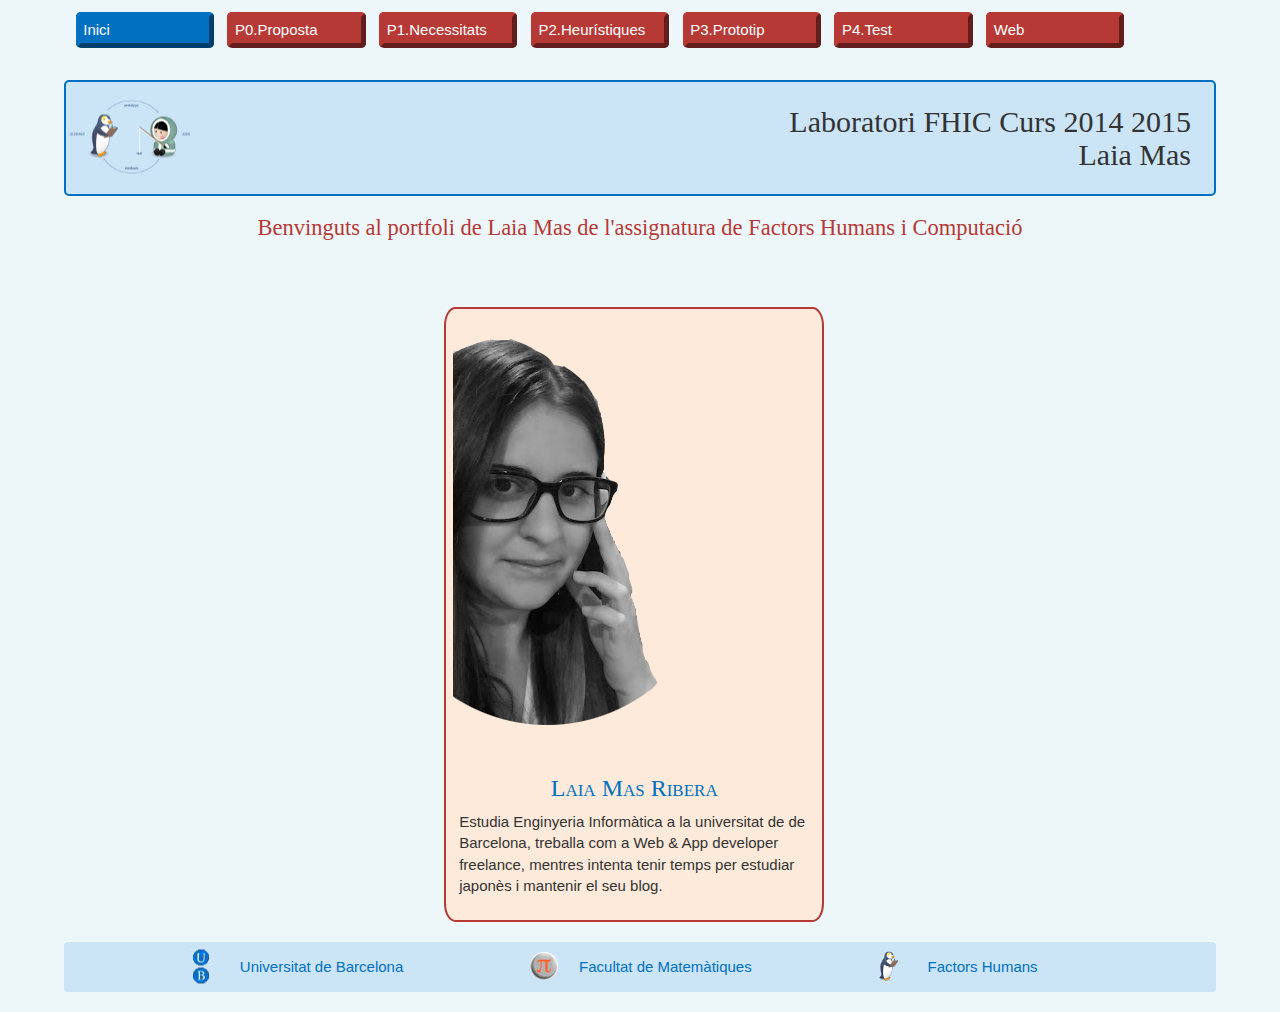
<file: portfoli/index.html>
<!DOCTYPE html>
<html lang="ca" >
<head>
<title>Laboratori FHIC-Curs 2014-2015. Grup ?</title>
<meta name="viewport" content="width=device-width, initial-scale=1.0">
<meta charset="UTF-8" >
<meta name="author" content="Ribera, Mireia">
<meta name="description" content="Pàgina d'inici del portafoli de mostra de l'assignatura Factors Humans i Computació del Grau d'Enginyeria Informàtica a la UB">
<meta name="keywords" content="disseny centrat en l'usuari, factors humans">
<link href="css/bootstrap.min.css" rel="stylesheet" type="text/css" media="screen">
<link href="css/fhic.css" rel="stylesheet" type="text/css" media="screen">
<link rel="shortcut icon" href="imatges/favicon.ico">
<link rel="apple-touch-icon" href="imatges/apple-touch-icon.png">
<link rel="apple-touch-icon" sizes="72x72" href="imatges/apple-touch-icon-72x72.png">
<link rel="apple-touch-icon" sizes="114x114" href="imatges/apple-touch-icon-114x114.png">
</head>
<body id="inici">
<script src="js/jquery-1.9.1.js" type="text/javascript"></script>
<script src="js/bootstrap.js" type="text/javascript"></script>
<ul class="nav nav-pills hidden-xs">
<!-- <i class="icon-home icon-white"></i> -->
  <li class="active"><a>Inici</a></li>
  <li><a href="P0proposta.htm">P0.Proposta</a></li>
  <li><a href="P1necessitats.htm">P1.Necessitats</a></li>
  <li><a href="P2heuristics.htm">P2.Heurístiques</a></li>
  <li><a href="P3prototip.htm">P3.Prototip</a></li>
  <li><a href="P4test.htm">P4.Test</a></li>
  <li><a href="web.htm">Web</a></li>
</ul>
<h1>Laboratori FHIC Curs&nbsp;2014&nbsp;2015<br />Laia Mas</h1>
<h2>Benvinguts al portfoli de Laia Mas de l'assignatura de Factors Humans i Computació</h2>

 <div class='row' id="content"> 
  <div class="col-12 col-sm-1 col-lg-12">
     <div class="team-1">
      
        <div class="thumbnail">
          <img src="imatges/foto-laia.png" alt="Foto estudiant 1" class="img-responsive">
          <div class="caption">
            <h3>Laia Mas Ribera</h3>
            <p>Estudia Enginyeria Informàtica a la universitat de de Barcelona, treballa com a Web & App developer freelance, mentres intenta tenir temps per estudiar japonès i mantenir el seu blog.</p>
          </div>
        </div>
      </div>
  </div>
 </div>
<ul class="navbar nav" id="peu">
<li id="UB"><a href="http://www.ub.edu">Universitat de Barcelona</a></li>
<li id="Mat"><a href="http://www.mat.ub.edu/">Facultat de Matemàtiques</a></li>
<li id="FHIC"><a href="https://campusvirtual2.ub.edu/course/view.php?id=16033">Factors Humans</a></li>
</ul>
</body>
</html>
</file>
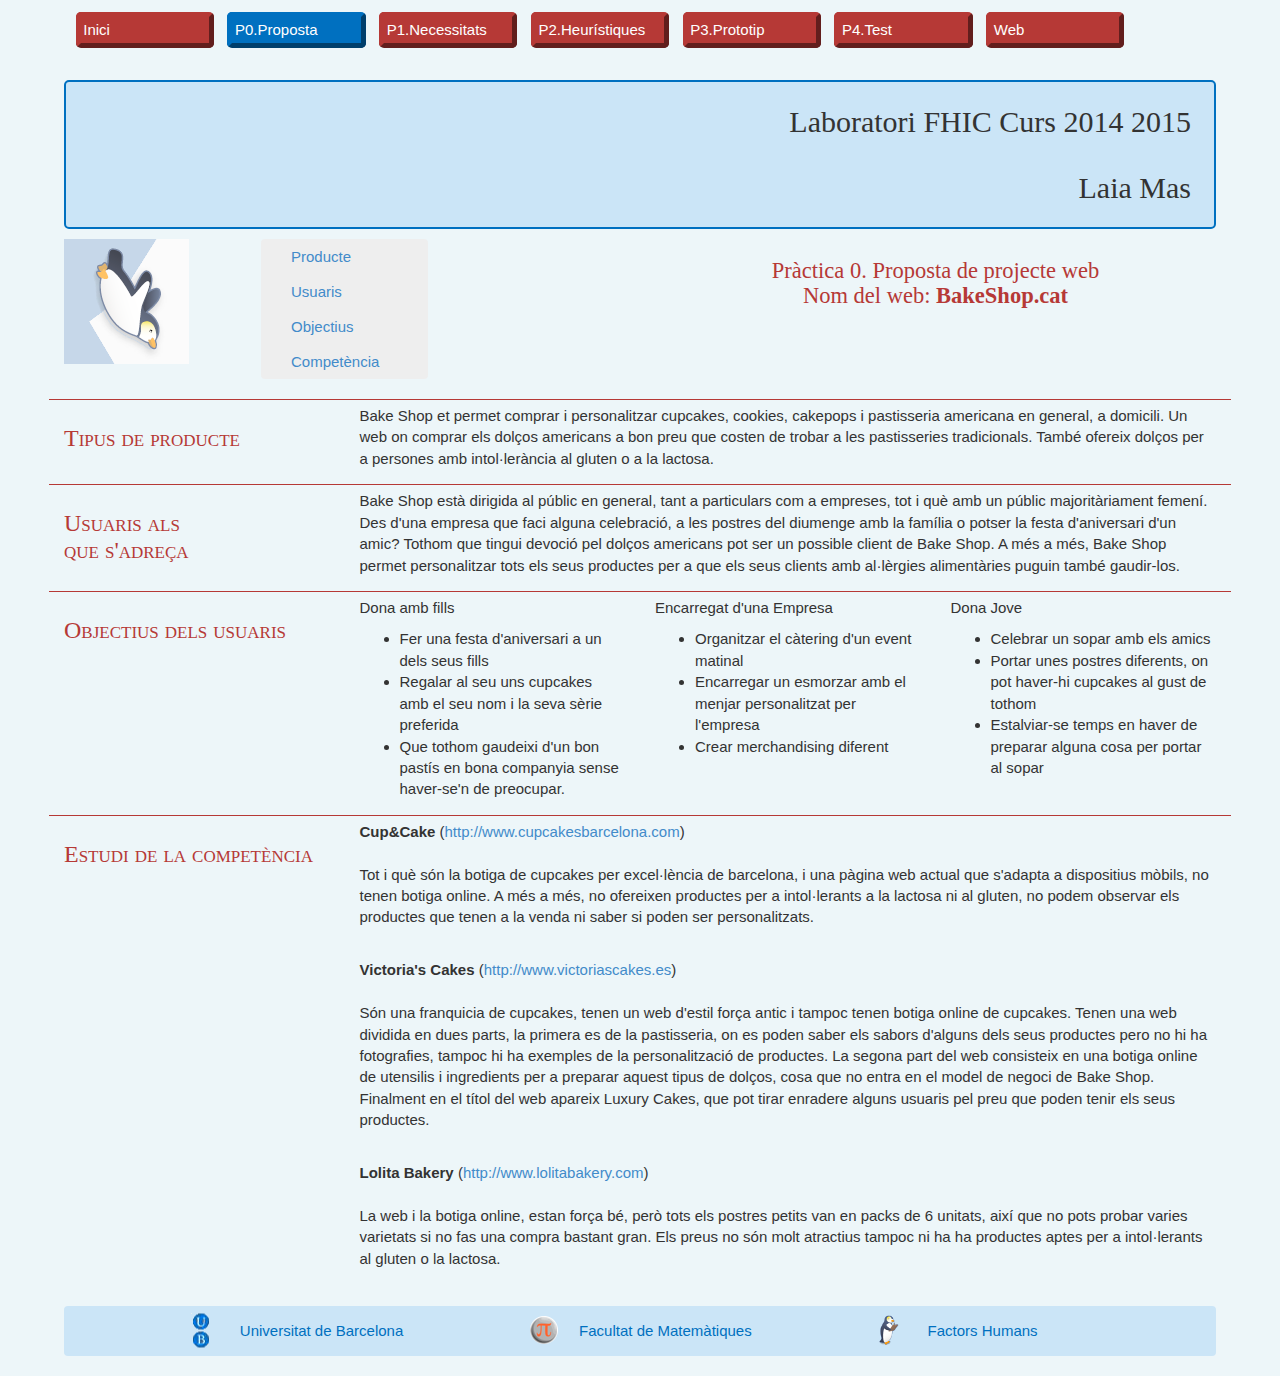
<file: portfoli/P0proposta.htm>
<!DOCTYPE html>
<html lang="ca">
<head>
<title>Pràctica 0. Proposta de projecte web (FHIC)</title>
<meta name="viewport" content="width=device-width, initial-scale=1.0" >
<meta charset="UTF-8" >
<meta name="author" content="Ribera, Mireia">
<meta name="description" content="Pàgina de la pràctica 0, proposta de projecte, del portafoli de mostra de l'assignatura Factors Humans i Computació del Grau d'Enginyeria Informàtica a la UB">
<meta name="keywords" content="disseny centrat en l'usuari, factors humans">
<link href="css/bootstrap.min.css" rel="stylesheet" media="screen" >
<link href="css/fhic.css" rel="stylesheet" media="screen" >
<link rel="shortcut icon" href="imatges/favicon.ico">
<link rel="apple-touch-icon" href="imatges/apple-touch-icon.png">
<link rel="apple-touch-icon" sizes="72x72" href="imatges/apple-touch-icon-72x72.png">
<link rel="apple-touch-icon" sizes="114x114" href="imatges/apple-touch-icon-114x114.png">
</head>
<body>
<script src="js/jquery-1.9.1.js" type="text/javascript"></script>
<script src="js/bootstrap.js" type="text/javascript"></script>
<ul class="nav nav-pills">
  <li><a href="index.html">Inici</a></li>
  <li class="active"><a>P0.Proposta</a></li>
  <li><a href="P1necessitats.htm">P1.Necessitats</a></li>
  <li><a href="P2heuristics.htm">P2.Heurístiques</a></li>
  <li><a href="P3prototip.htm">P3.Prototip</a></li>
  <li><a href="P4test.htm">P4.Test</a></li>
  <li><a href="web.htm">Web</a></li>
</ul>
<h1>
Laboratori FHIC Curs&nbsp;2014&nbsp;2015 <br /><br />Laia Mas
</h1>
<div class="row">
<div class="col-6 col-sm-6 col-lg-2">
<img src="imatges/analisi.png" alt="fases d'anàlisi" class="fase">
</div>
<div class="col-6 col-sm-6 col-lg-2">
<ul class="navbar nav" >
<li><a href="#motivacio">Producte</a></li>
<li><a href="#usuaris">Usuaris</a></li>
<li><a href="#objectius">Objectius</a></li>
<li><a href="#competencia">Competència</a></li>
</ul>
</div>
<h2 class="col-12 col-sm-6 col-lg-offset-2 col-lg-6">
Pràctica 0. Proposta de projecte web<br >Nom del web: <strong>BakeShop.cat</strong>
</h2>
</div>
<div id="content">
 <div class="row primera"> 
  <h3 class="col-12 col-sm-3 col-lg-3" id="motivacio">
	Tipus de producte
  </h3>
  <div class="col-12 col-sm-9 col-lg-9" >
	<p><!--Quin tipus de producte voleu vendre als usuaris, justificant perquè voleu vendre aquest producte. És important motivar convenientment el perquè voleu vendre aquest producte en concret. Quis nostrud exercitation ullamco laboris nisi ut aliquip ex ea commodo consequat. Duis aute irure dolor in reprehenderit in voluptate velit esse.
      
    -->Bake Shop et permet comprar i personalitzar cupcakes, cookies, cakepops i pastisseria americana en general, a domicili. Un web on comprar els dolços americans a bon preu que costen de trobar a les pastisseries tradicionals. També ofereix dolços per a persones amb intol·lerància al gluten o a la lactosa. 
      
      </p>
  </div>
 </div>
 <div class="row"> 
  <h3 class="col-12 col-sm-4 col-lg-3" id="usuaris">
	Usuaris als <br />que s'adreça
  </h3>
  <div class="col-12 col-sm-9 col-lg-9" >
	<p> Bake Shop està dirigida al públic en general, tant a particulars com a empreses, tot i què amb un públic majoritàriament femení. Des d'una empresa que faci alguna celebració, a les postres del diumenge amb la família o potser la festa d'aniversari d'un amic? Tothom que tingui devoció pel dolços americans pot ser un possible client de Bake Shop. A més a més, Bake Shop permet personalitzar tots els seus productes per a que els seus clients amb al·lèrgies alimentàries puguin també gaudir-los. <!--La tipologia d'usuaris pot estar centrada en diferent característiques dels usuaris. Per exemple, pot estar dirigida al públic en general o a tipologies més concretes segon l'edat (joves, gent gran), rol (particulars, empreses) etc. Suspendisse potenti. Nunc feugiat mi a tellus consequat imperdiet.--></p>
  </div>
 </div>
 <div class="row"> 
  <h3 class="col-12 col-sm-3 col-lg-3" id="objectius">
	Objectius dels usuaris
  </h3>
  <div class="col-4 col-sm-3 col-lg-3">
	<p>Dona amb fills</p>
	<ul>
      <li>Fer una festa d'aniversari a un dels seus fills</li>
      <li>Regalar al seu uns cupcakes amb el seu nom i la seva sèrie preferida</li> 
      <li>Que tothom gaudeixi d'un bon pastís en bona companyia sense haver-se'n de preocupar.</li>
	</ul>
	</div>
  <div class="col-4 col-sm-3 col-lg-3">
	<p>Encarregat d'una Empresa</p>
	<ul>
      <li>Organitzar el càtering d'un event matinal</li>
      <li>Encarregar un esmorzar amb el menjar personalitzat per l'empresa</li> 
      <li>Crear merchandising diferent</li>
	</ul>
	</div>
  <div class="col-4 col-sm-3 col-lg-3">
	<p>Dona Jove</p>
	<ul>
      <li>Celebrar un sopar amb els amics</li>
      <li>Portar unes postres diferents, on pot haver-hi cupcakes al gust de tothom</li> 
      <li>Estalviar-se temps en haver de preparar alguna cosa per portar al sopar</li>
	</ul>
	</div>
 </div>
  <div class="row darrera"> 
   <h3 class="col-12 col-sm-3 col-lg-3" id="competencia">
	Estudi de la competència
  </h3>
<div class="col-12 col-sm-9 col-lg-9" >
	<p><b>Cup&Cake</b> (<a href="http://www.cupcakesbarcelona.com">http://www.cupcakesbarcelona.com</a>)<br><br>
        
        Tot i què són la botiga de cupcakes per excel·lència de barcelona, i una pàgina web actual que s'adapta a dispositius mòbils, no tenen botiga online. A més a més, no ofereixen productes per a intol·lerants a la lactosa ni al gluten, no podem observar els productes que tenen a la venda ni saber si poden ser personalitzats.</p><br>
     <p><b>Victoria's Cakes</b> (<a href="http://www.victoriascakes.es">http://www.victoriascakes.es</a>)<br><br>
        
        Són una franquicia de cupcakes, tenen un web d'estil força antic i tampoc tenen botiga online de cupcakes. Tenen una web dividida en dues parts, la primera es de la pastisseria, on es poden saber els sabors d'alguns dels seus productes pero no hi ha fotografies, tampoc hi ha exemples de la personalització de productes. La segona part del web consisteix en una botiga online de utensilis i ingredients per a preparar aquest tipus de dolços, cosa que no entra en el model de negoci de Bake Shop. Finalment en el títol del web apareix Luxury Cakes, que pot tirar enradere alguns usuaris pel preu que poden tenir els seus productes.</p><br>
    <p><b>Lolita Bakery</b> (<a href="http://www.lolitabakery.com">http://www.lolitabakery.com</a>)<br><br>
        
        La web i la botiga online, estan força bé, però tots els postres petits van en packs de 6 unitats, així que no pots probar varies varietats si no fas una compra bastant gran. Els preus no són molt atractius tampoc ni ha ha productes aptes per a intol·lerants al gluten o la lactosa. </p><br>
        
  </div>
</div>

 </div><!-- end content -->
<ul class="navbar nav" id="peu">
<li id="UB"><a href="http://www.ub.edu">Universitat de Barcelona</a></li>
<li id="Mat"><a href="http://www.mat.ub.edu/">Facultat de Matemàtiques</a></li>
<li id="FHIC"><a href="https://campusvirtual2.ub.edu/course/view.php?id=16033">Factors Humans</a></li>
</ul>
</body>
</html>
</file>
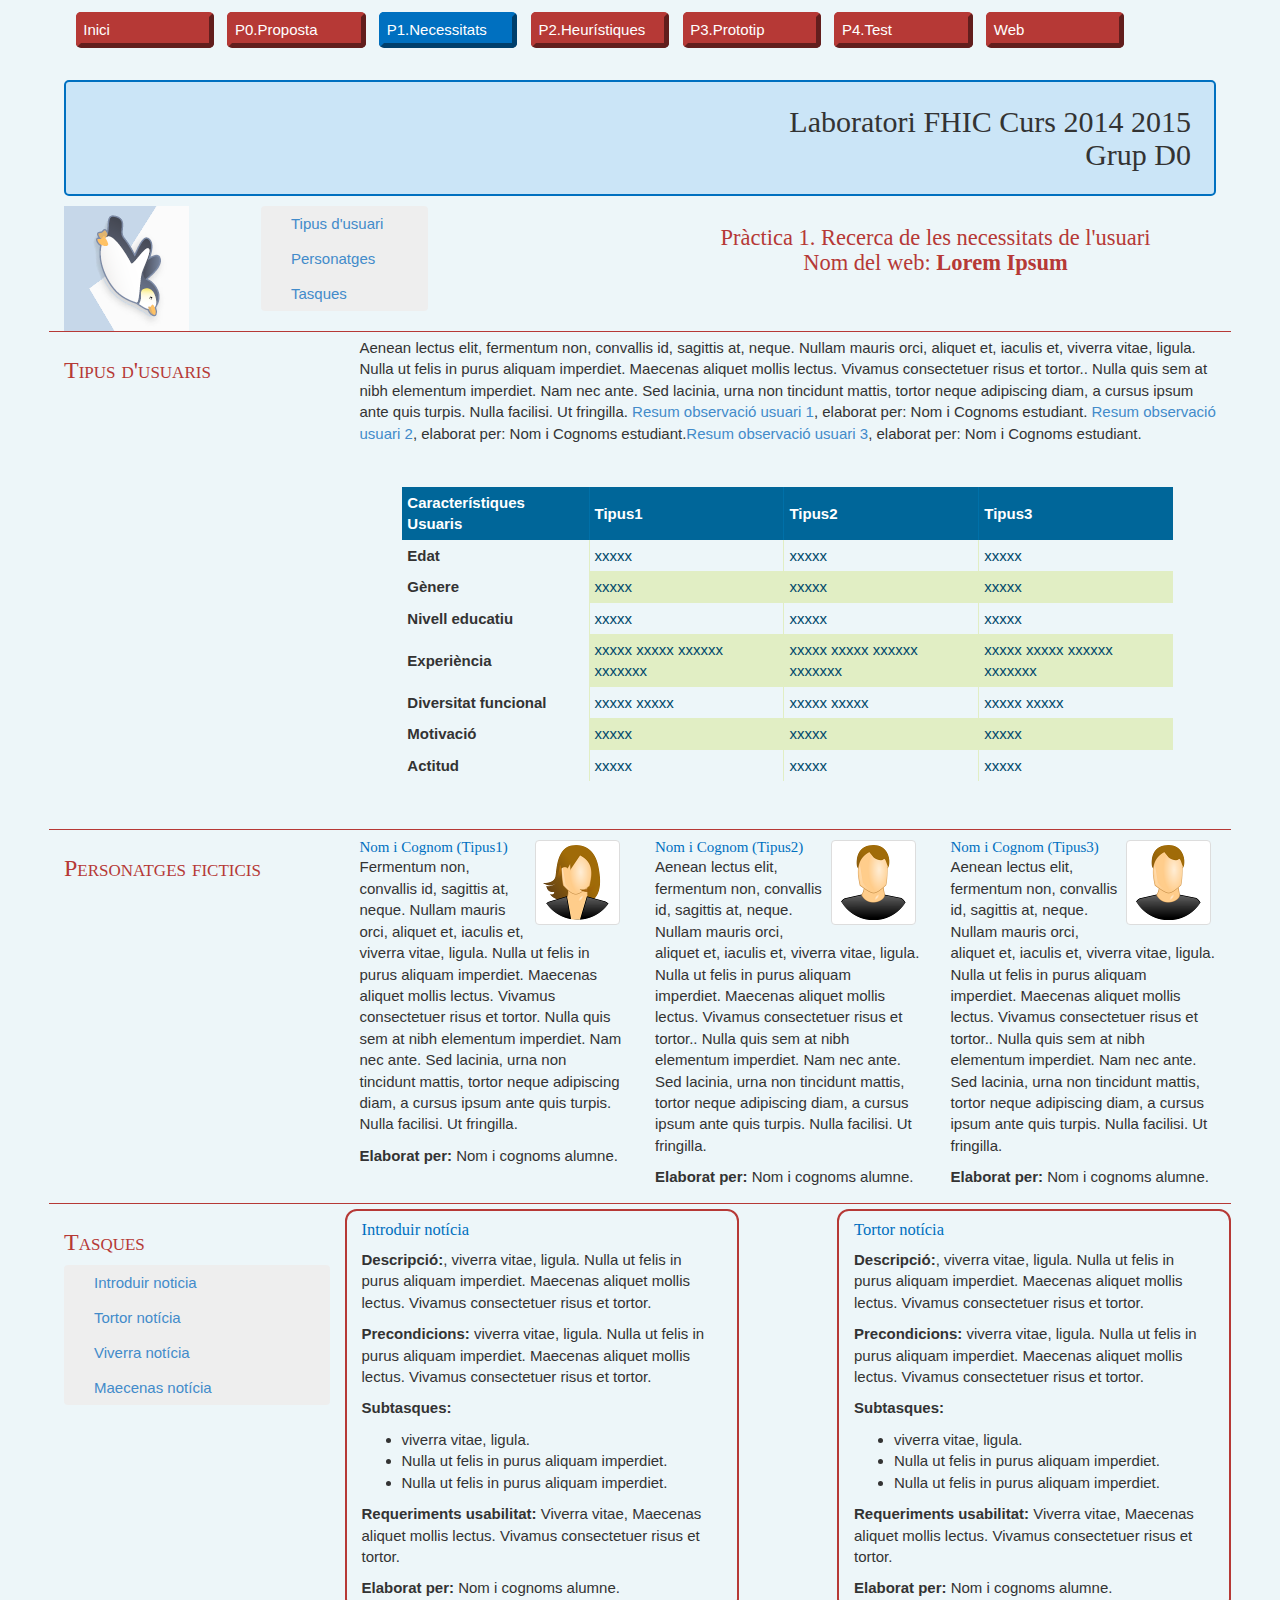
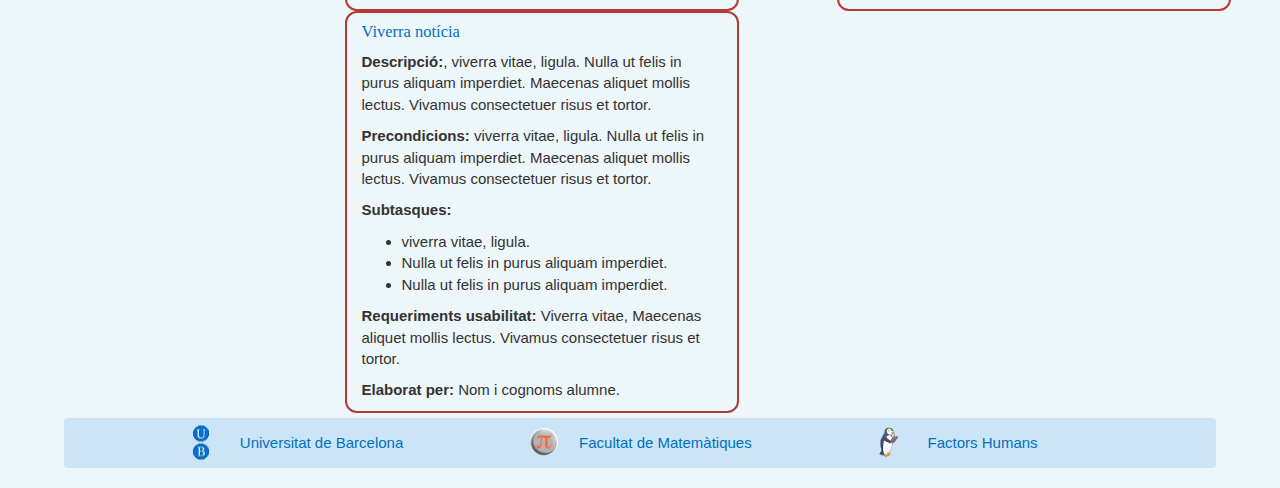
<file: portfoli/P1necessitats.htm>
﻿<!DOCTYPE html>
<html lang="ca">
<head>
<title>Pràctica 1. Recerca de les necessitats de l'usuari (FHIC)</title>
<meta name="viewport" content="width=device-width, initial-scale=1.0" >
<meta charset="UTF-8" >
<meta name="author" content="Ribera, Mireia">
<meta name="description" content="Pàgina de la pràctica 1, recerca de les necessitats de l'usuari, del portafoli de mostra de l'assignatura Factors Humans i Computació del Grau d'Enginyeria Informàtica a la UB">
<meta name="keywords" content="disseny centrat en l'usuari, factors humans">
<link href="css/bootstrap.min.css" rel="stylesheet" media="screen" >
<link href="css/fhic.css" rel="stylesheet" media="screen" >
<link rel="shortcut icon" href="imatges/favicon.ico">
<link rel="apple-touch-icon" href="imatges/apple-touch-icon.png">
<link rel="apple-touch-icon" sizes="72x72" href="imatges/apple-touch-icon-72x72.png">
<link rel="apple-touch-icon" sizes="114x114" href="imatges/apple-touch-icon-114x114.png">
</head>
<body>
<script src="js/jquery-1.9.1.js" type="text/javascript"></script>
<script src="js/bootstrap.js" type="text/javascript"></script>
<ul class="nav nav-pills">
  <li><a href="index.html">Inici</a></li>
  <li><a href="P0proposta.htm">P0.Proposta</a></li>
  <li class="active"><a>P1.Necessitats</a></li>
  <li><a href="P2heuristics.htm">P2.Heurístiques</a></li>
  <li><a href="P3prototip.htm">P3.Prototip</a></li>
  <li><a href="P4test.htm">P4.Test</a></li>
  <li><a href="web.htm">Web</a></li>
</ul>
<h1>
Laboratori FHIC Curs&nbsp;2014&nbsp;2015 <br />Grup&nbsp;D0
</h1>
<div class="row">
<div class="col-6 col-sm-6 col-lg-2">
<img src="imatges/analisi.png" alt="fases d'anàlisi" class="fase">
</div>
<div class="col-6 col-sm-6 col-lg-2">
<ul class="navbar nav" >
<li><a href="#tipususuari">Tipus d'usuari</a></li>
<li><a href="#personatge">Personatges</a></li>
<li><a href="#tasques">Tasques</a></li>
</ul>
</div>
<h2 class="col-12 col-sm-6 col-lg-offset-2 col-lg-6">
Pràctica 1. Recerca de les necessitats de l'usuari<br >Nom del web: <strong>Lorem Ipsum</strong>
</h2>
</div>
<div id="content">
 <div class="row primera"> 
  <h3 class="col-12 col-sm-3 col-lg-3" id="tipususuari">
	Tipus d'usuaris
  </h3>
  <div class="col-12 col-sm-9 col-lg-9" >
<p>Aenean lectus elit, fermentum non, convallis id, sagittis at, neque. Nullam mauris orci, aliquet et, iaculis et, viverra vitae, ligula. Nulla ut felis in purus aliquam imperdiet. Maecenas aliquet mollis lectus. Vivamus consectetuer risus et tortor.. Nulla quis sem at nibh elementum imperdiet. 
Nam nec ante. Sed lacinia, urna non tincidunt mattis, tortor neque adipiscing diam, a cursus ipsum ante quis turpis. Nulla facilisi. Ut fringilla. <a href="obsusu1">Resum observació usuari 1</a>, elaborat per: Nom i Cognoms estudiant. <a href="obsusu2">Resum observació usuari 2</a>, elaborat per: Nom i Cognoms estudiant.<a href="obsusu3">Resum observació usuari 3</a>, elaborat per: Nom i Cognoms estudiant.</p>

<table >
 <thead>
  <tr>
   <th>Característiques Usuaris</th>
   <th id="ColHdr2">Tipus1</th>
   <th id="ColHdr3">Tipus2</th>
   <th id="ColHdr4">Tipus3</th>
  </tr>
 </thead>
 <tbody>
  <tr>
   <th id="RowHdr2">Edat</th>
   <td headers="ColHdr2 RowHdr2">xxxxx</td>
   <td headers="ColHdr3 RowHdr2">xxxxx</td>
   <td headers="ColHdr4 RowHdr2">xxxxx</td>
  </tr>
  <tr class="senar">
   <th id="RowHdr3">Gènere</th>
   <td headers="ColHdr2 RowHdr3">xxxxx</td>
   <td headers="ColHdr3 RowHdr3">xxxxx</td>
   <td headers="ColHdr4 RowHdr3">xxxxx</td>
  </tr>
  <tr>
   <th id="RowHdr4">Nivell educatiu</th>
   <td headers="ColHdr2 RowHdr4">xxxxx</td>
   <td headers="ColHdr3 RowHdr4">xxxxx</td>
   <td headers="ColHdr4 RowHdr4">xxxxx</td>
  </tr>
  <tr class="senar">
   <th id="RowHdr5" >Experiència</th>
   <td headers="ColHdr2 RowHdr5">xxxxx xxxxx xxxxxx xxxxxxx</td>
   <td headers="ColHdr3 RowHdr5">xxxxx xxxxx xxxxxx xxxxxxx</td>
   <td headers="ColHdr4 RowHdr5">xxxxx xxxxx xxxxxx xxxxxxx</td>
  </tr>
  <tr>
   <th id="RowHdr6">Diversitat funcional</th>
   <td headers="ColHdr2 RowHdr6">xxxxx xxxxx</td>
   <td headers="ColHdr3 RowHdr6">xxxxx xxxxx</td>
   <td headers="ColHdr4 RowHdr6">xxxxx xxxxx</td>
  </tr>
  <tr class="senar">
   <th id="RowHdr7" >Motivació</th>
   <td headers="ColHdr2 RowHdr7">xxxxx</td>
   <td headers="ColHdr3 RowHdr7">xxxxx</td>
   <td headers="ColHdr4 RowHdr7">xxxxx</td>
  </tr>
  <tr>
   <th id="RowHdr8">Actitud</th>
   <td headers="ColHdr2 RowHdr8">xxxxx</td>
   <td headers="ColHdr3 RowHdr8">xxxxx</td>
   <td headers="ColHdr4 RowHdr8">xxxxx</td>
  </tr>
 </tbody>
</table>  
</div>
 </div>
 <div class="row"> 
  <h3 class="col-12 col-sm-3 col-lg-3" id="personatges">
	Personatges ficticis
  </h3>
  <div class="col-12 col-sm-3 col-lg-3 personatge">
		<img src="imatges/est1.png" alt="Nom i Cognom" class="img-thumbnail">
		<h4>Nom i Cognom (Tipus1)</h4>
		<p>Fermentum non, convallis id, sagittis at, neque. Nullam mauris orci, aliquet et, iaculis et, viverra vitae, ligula. Nulla ut felis in purus aliquam imperdiet. Maecenas aliquet mollis lectus. Vivamus consectetuer risus et tortor. Nulla quis sem at nibh elementum imperdiet. Nam nec ante. Sed lacinia, urna non tincidunt mattis, tortor neque adipiscing diam, a cursus ipsum ante quis turpis. Nulla facilisi. Ut fringilla.</p>
		<p><strong>Elaborat per:</strong> Nom i cognoms alumne.</p>
   </div>
  <div class="col-12 col-sm-3 col-lg-3 personatge">
		<img src="imatges/est2.png" alt="Nom i Cognom" class="img-thumbnail">
		<h4>Nom i Cognom (Tipus2)</h4>
		<p>Aenean lectus elit, fermentum non, convallis id, sagittis at, neque. Nullam mauris orci, aliquet et, iaculis et, viverra vitae, ligula. Nulla ut felis in purus aliquam imperdiet. Maecenas aliquet mollis lectus. Vivamus consectetuer risus et tortor.. Nulla quis sem at nibh elementum imperdiet. Nam nec ante. Sed lacinia, urna non tincidunt mattis, tortor neque adipiscing diam, a cursus ipsum ante quis turpis. Nulla facilisi. Ut fringilla.</p>
		<p><strong>Elaborat per:</strong> Nom i cognoms alumne.</p>
   </div>
  <div class="col-12 col-sm-3 col-lg-3 personatge">
		<img src="imatges/est2.png" alt="Nom i Cognom" class="img-thumbnail">
		<h4>Nom i Cognom (Tipus3)</h4>
		<p>Aenean lectus elit, fermentum non, convallis id, sagittis at, neque. Nullam mauris orci, aliquet et, iaculis et, viverra vitae, ligula. Nulla ut felis in purus aliquam imperdiet. Maecenas aliquet mollis lectus. Vivamus consectetuer risus et tortor.. Nulla quis sem at nibh elementum imperdiet. Nam nec ante. Sed lacinia, urna non tincidunt mattis, tortor neque adipiscing diam, a cursus ipsum ante quis turpis. Nulla facilisi. Ut fringilla.</p>
		<p><strong>Elaborat per:</strong> Nom i cognoms alumne.</p>
   </div>
</div>

<div class="row darrera">
  <div class="col-12 col-sm-3 col-lg-3" >
  <h3 id="tasques">
	Tasques
  </h3>
  <ul class="navbar nav" >
	<li><a href="#introduirnoticia">Introduir noticia</a></li>
	<li><a href="#tortornoticia">Tortor notícia</a></li>
	<li><a href="#viverranoticia">Viverra notícia</a></li>
	<li><a href="#maecenasnoticia">Maecenas notícia</a></li>
  </ul>
  </div>
	<div class="col-12 col-sm-4 col-lg-4 noticia" id="introduirnoticia" >
		<h4>Introduir notícia</h4>
		<p><strong>Descripció:</strong>, viverra vitae, ligula. Nulla ut felis in purus aliquam imperdiet. Maecenas aliquet mollis lectus. Vivamus consectetuer risus et tortor. </p>
		<p><strong>Precondicions:</strong> viverra vitae, ligula. Nulla ut felis in purus aliquam imperdiet. Maecenas aliquet mollis lectus. Vivamus consectetuer risus et tortor. </p>
		<p><strong>Subtasques:</strong></p>
		<ul>
		<li>viverra vitae, ligula.</li> <li>Nulla ut felis in purus aliquam imperdiet.</li>
		<li>Nulla ut felis in purus aliquam imperdiet.</li>
		</ul>
		<p><strong>Requeriments usabilitat:</strong> Viverra vitae, Maecenas aliquet mollis lectus. Vivamus consectetuer risus et tortor.</p>
		<p><strong>Elaborat per:</strong> Nom i cognoms alumne.</p>
	</div>
	<div class="col-12 col-sm-4 col-lg-4 col-sm-offset-1 col-lg-offset-1 noticia" id="tortornoticia" >
		<h4>Tortor notícia</h4>
		<p><strong>Descripció:</strong>, viverra vitae, ligula. Nulla ut felis in purus aliquam imperdiet. Maecenas aliquet mollis lectus. Vivamus consectetuer risus et tortor. </p>
		<p><strong>Precondicions:</strong> viverra vitae, ligula. Nulla ut felis in purus aliquam imperdiet. Maecenas aliquet mollis lectus. Vivamus consectetuer risus et tortor. </p>
		<p><strong>Subtasques:</strong></p>
		<ul>
		<li>viverra vitae, ligula.</li> <li>Nulla ut felis in purus aliquam imperdiet.</li>
		<li>Nulla ut felis in purus aliquam imperdiet.</li>
		</ul>
		<p><strong>Requeriments usabilitat:</strong> Viverra vitae, Maecenas aliquet mollis lectus. Vivamus consectetuer risus et tortor.</p>
		<p><strong>Elaborat per:</strong> Nom i cognoms alumne.</p>
	</div>
	<div class="col-12 col-sm-4 col-lg-4 noticia col-sm-offset-3 col-lg-offset-3" id="viverranoticia" >
		<h4>Viverra notícia</h4>
		<p><strong>Descripció:</strong>, viverra vitae, ligula. Nulla ut felis in purus aliquam imperdiet. Maecenas aliquet mollis lectus. Vivamus consectetuer risus et tortor. </p>
		<p><strong>Precondicions:</strong> viverra vitae, ligula. Nulla ut felis in purus aliquam imperdiet. Maecenas aliquet mollis lectus. Vivamus consectetuer risus et tortor. </p>
		<p><strong>Subtasques:</strong></p> <ul> <li>viverra vitae, ligula.</li> <li>Nulla ut felis in purus aliquam imperdiet.</li><li>Nulla ut felis in purus aliquam imperdiet.</li></ul>
		<p><strong>Requeriments usabilitat:</strong> Viverra vitae, Maecenas aliquet mollis lectus. Vivamus consectetuer risus et tortor.</p>
		<p><strong>Elaborat per:</strong> Nom i cognoms alumne.</p>
	</div>
</div>
</div><!-- end content -->
<ul class="navbar nav" id="peu">
<li id="UB"><a href="http://www.ub.edu">Universitat de Barcelona</a></li>
<li id="Mat"><a href="http://www.mat.ub.edu/">Facultat de Matemàtiques</a></li>
<li id="FHIC"><a href="https://campusvirtual2.ub.edu/course/view.php?id=16033">Factors Humans</a></li>
</ul>
</body>
</html>
</file>
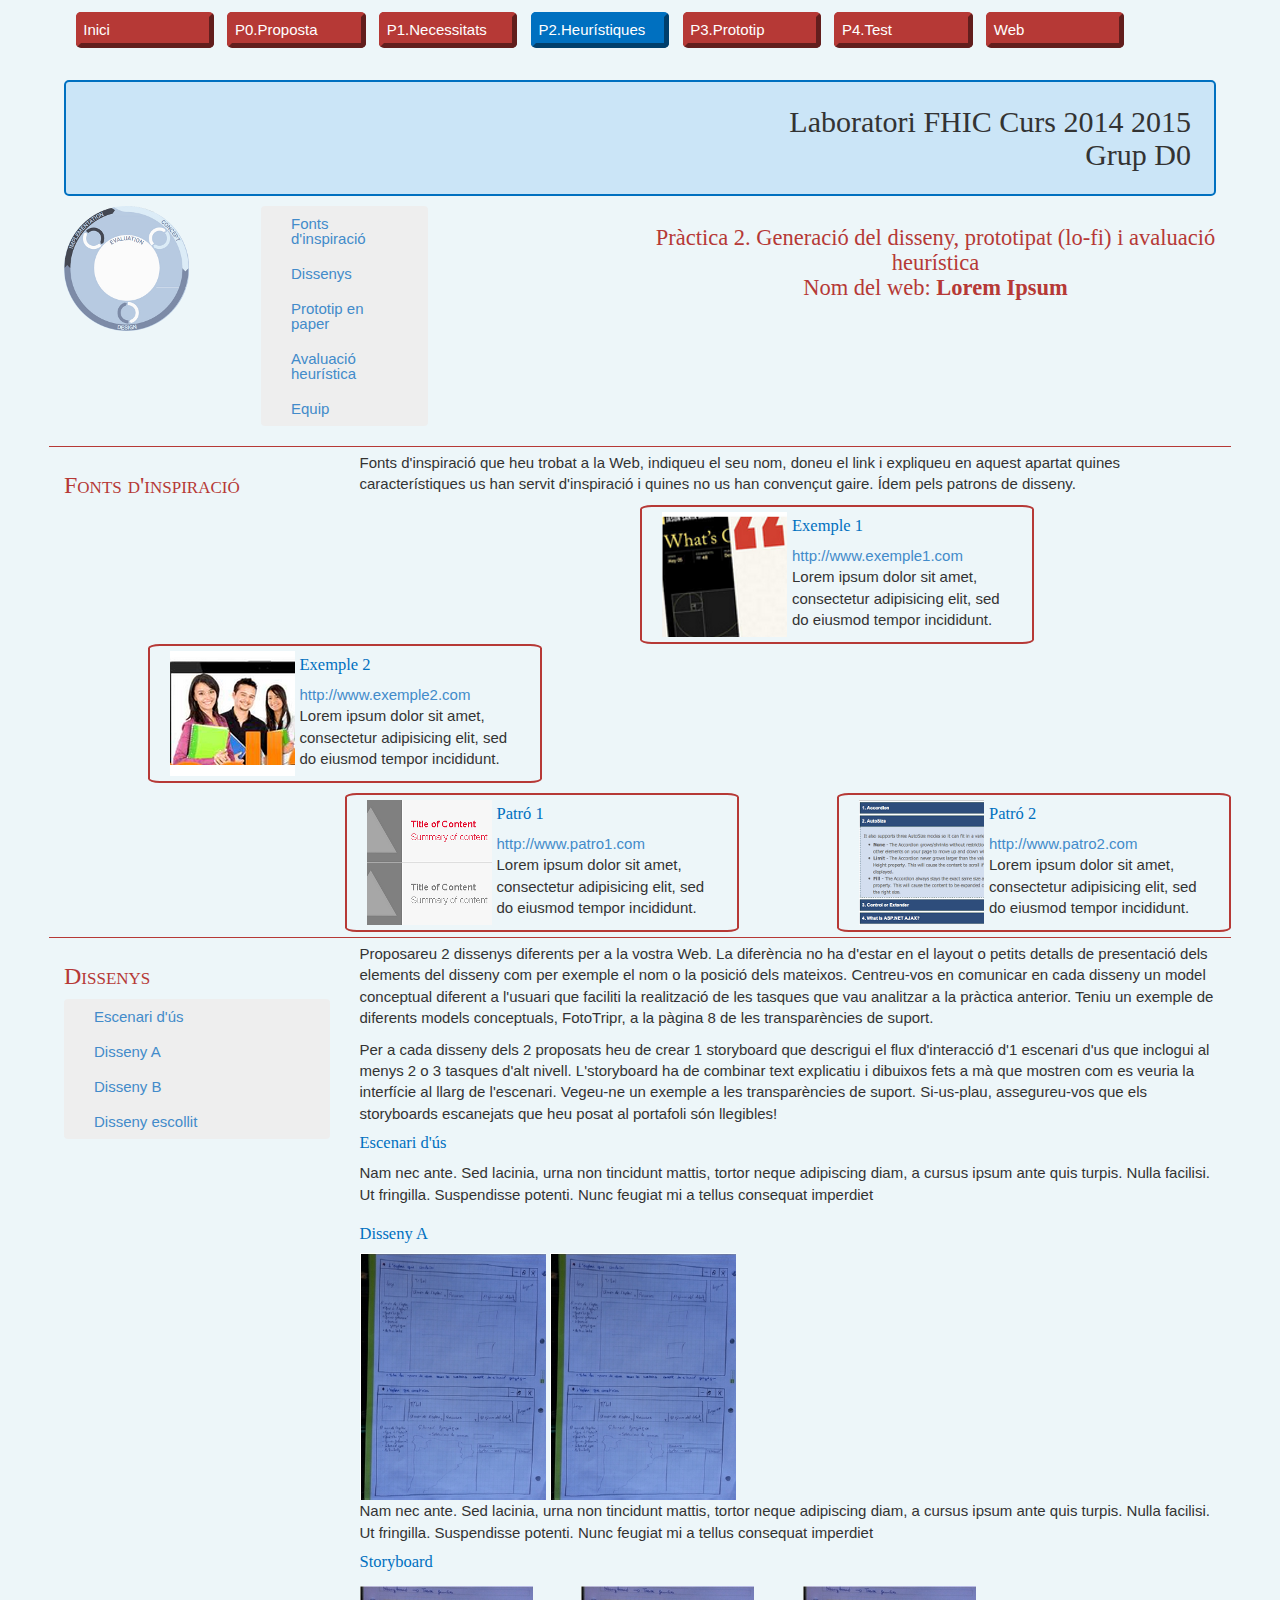
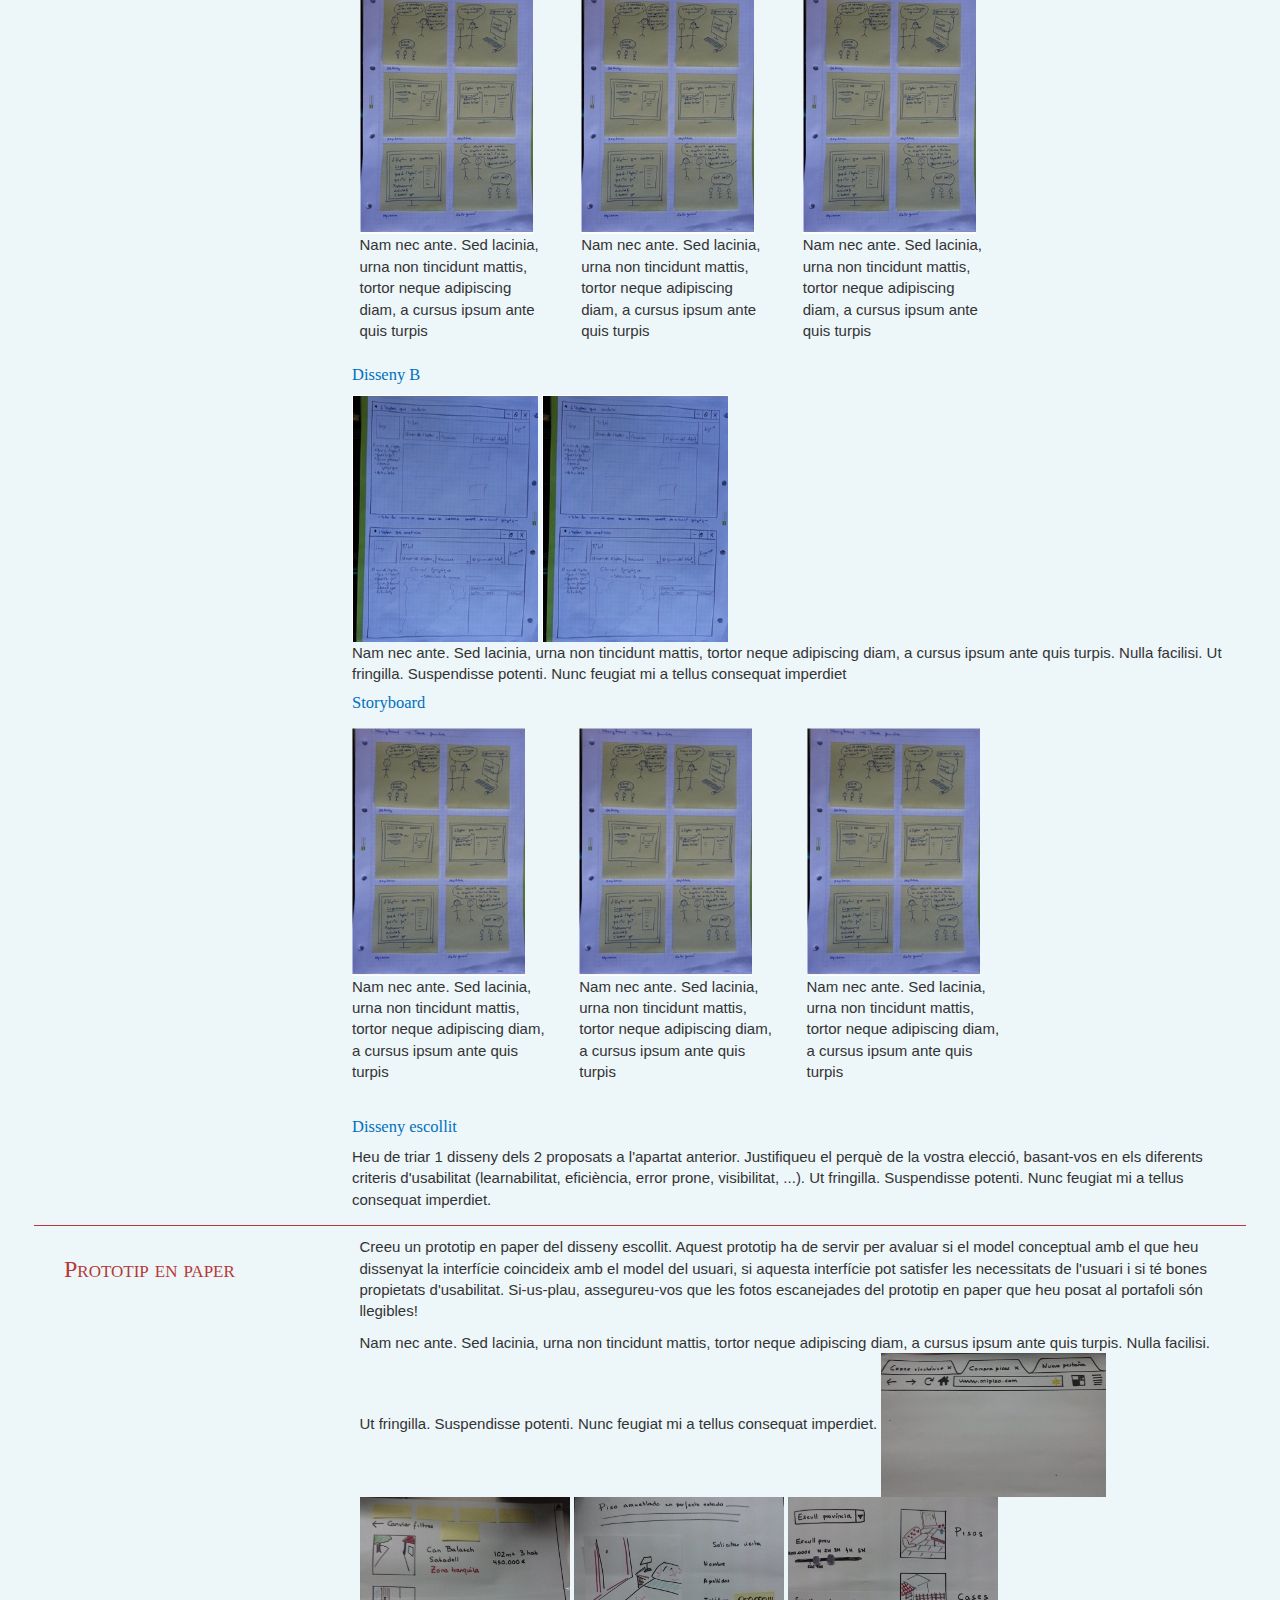
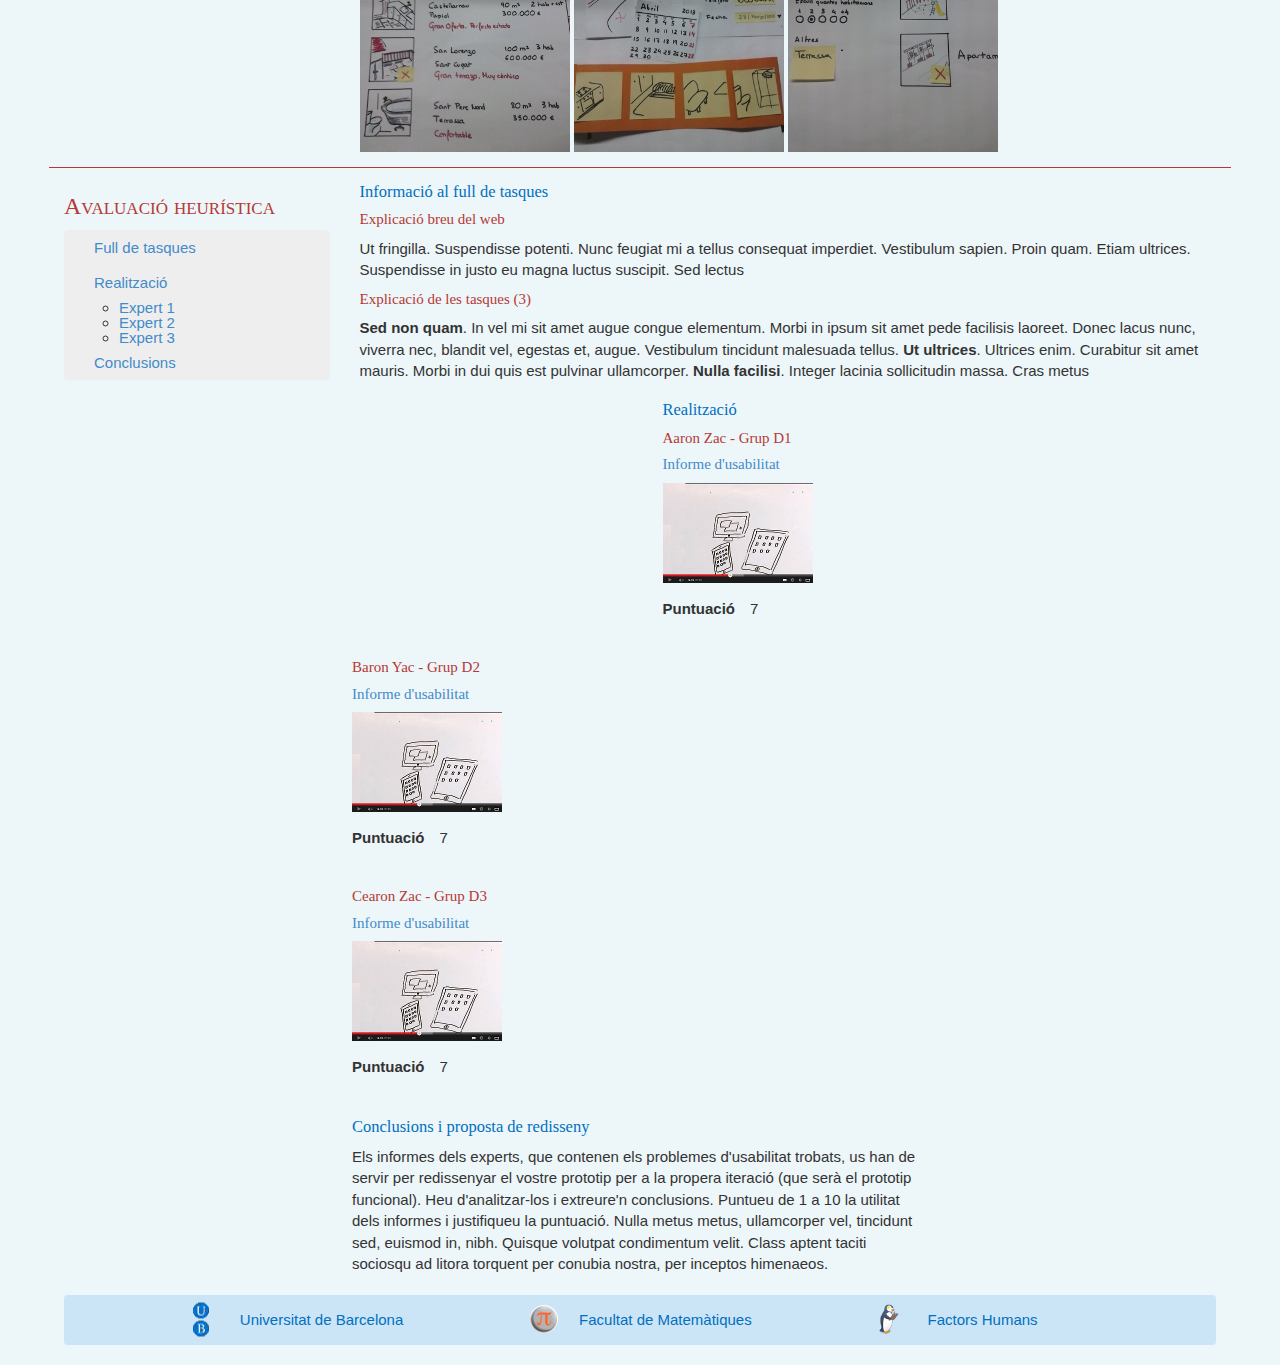
<file: portfoli/P2heuristics.htm>
﻿<!DOCTYPE html>
<html lang="ca">
<head>
<title>Pràctica 2. Generació del disseny, prototipat (lo-fi) i avaluació heurística (FHIC)</title>
<meta name="viewport" content="width=device-width, initial-scale=1.0" >
<meta charset="UTF-8" >
<meta name="author" content="Ribera, Mireia">
<meta name="description" content="Pàgina de la pràctica 2, generació del disseny, prototipat (lo-fi) i avaluació heurística, del portafoli de mostra de l'assignatura Factors Humans i Computació del Grau d'Enginyeria Informàtica a la UB">
<meta name="keywords" content="disseny centrat en l'usuari, factors humans">
<link href="css/bootstrap.min.css" rel="stylesheet" media="screen" >
<link href="css/fhic.css" rel="stylesheet" media="screen" >
<link rel="shortcut icon" href="imatges/favicon.ico">
<link rel="apple-touch-icon" href="imatges/apple-touch-icon.png">
<link rel="apple-touch-icon" sizes="72x72" href="imatges/apple-touch-icon-72x72.png">
<link rel="apple-touch-icon" sizes="114x114" href="imatges/apple-touch-icon-114x114.png">
</head>
<body>
<script src="js/jquery-1.9.1.js" type="text/javascript"></script>
<script src="js/bootstrap.js" type="text/javascript"></script>
<ul class="nav nav-pills">
  <li><a href="index.html">Inici</a></li>
  <li><a href="P0proposta.htm">P0.Proposta</a></li>
  <li><a href="P1necessitats.htm">P1.Necessitats</a></li>
  <li class="active"><a>P2.Heurístiques</a></li>
  <li><a href="P3prototip.htm">P3.Prototip</a></li>
  <li><a href="P4test.htm">P4.Test</a></li>
  <li><a href="web.htm">Web</a></li>
</ul>
<h1>
Laboratori FHIC Curs&nbsp;2014&nbsp;2015 <br />Grup&nbsp;D0
</h1>
<div class="row">
<div class="col-6 col-sm-6 col-lg-2">
<img src="imatges/implementacio.png" alt="fase d'implementació" class="fase">
</div>
<div class="col-6 col-sm-6 col-lg-2">
<ul class="navbar nav" >
<li><a href="#fonts">Fonts d'inspiració</a></li>
<li><a href="#dissenys">Dissenys</a></li>
<li><a href="#prototip">Prototip en paper</a></li>
<li><a href="#heuristica">Avaluació heurística</a></li>
<li><a href="#contribucio">Equip</a></li>
</ul>
</div>
<h2 class="col-12 col-sm-6 col-lg-offset-2 col-lg-6">
Pràctica 2. Generació del disseny, prototipat (lo-fi) i avaluació heurística<br >Nom del web: <strong>Lorem Ipsum</strong>
</h2>
</div>
<div id="content">


 <div class="row primera falsa"> 
  <h3 class="col-12 col-sm-3 col-lg-3" id="fonts">
	Fonts d'inspiració
  </h3>
  <div class="col-12 col-sm-9 col-lg-9 " >
	<p>Fonts d'inspiració que heu trobat a la Web, indiqueu el seu nom, doneu el link i expliqueu en aquest apartat quines característiques us han servit d'inspiració i quines no us han convençut gaire. Ídem pels patrons de disseny.</p>
  </div>
  <div class="col-12 col-sm-4 col-lg-4 font col-sm-offset-3 col-lg-offset-3"  >
	<img src="imatges/font1.png" alt="Captura del web exemple1">
	<h4>Exemple 1</h4>
	<p><a href="http://www.exemple1.com">http://www.exemple1.com</a><br >Lorem ipsum dolor sit amet, consectetur adipisicing elit, sed do eiusmod tempor incididunt.</p>
  </div> 
  <div class="col-12 col-sm-4 col-lg-4 col-sm-offset-1 col-lg-offset-1 font" >
	<img src="imatges/font2.png" alt="Captura del web exemple2">
	<h4>Exemple 2</h4>
	<p><a href="http://www.exemple2.com">http://www.exemple2.com</a><br >Lorem ipsum dolor sit amet, consectetur adipisicing elit, sed do eiusmod tempor incididunt.</p>
  </div>
 </div>
<div class="row">
	<div class="col-12 col-sm-4 col-lg-4 col-sm-offset-3 col-lg-offset-3 font">
	  <img src="imatges/font3.png" alt="Captura del web patro1">
	  <h4>Patró 1</h4>
	  <p><a href="http://www.patro1.com">http://www.patro1.com</a><br >Lorem ipsum dolor sit amet, consectetur adipisicing elit, sed do eiusmod tempor incididunt.</p>
	</div>
	<div class="col-12 col-sm-4 col-lg-4 col-sm-offset-1 col-lg-offset-1 font" >
	  <img src="imatges/font4.png" alt="Captura del web patro2">
	  <h4>Patró 2</h4>
	  <p><a href="http://www.patro2.com">http://www.patro2.com</a><br >Lorem ipsum dolor sit amet, consectetur adipisicing elit, sed do eiusmod tempor incididunt.</p>
	</div>
 </div>   
 
 
 
 <div class="row falsa">
  <div class="col-12 col-sm-3 col-lg-3" >
  <h3 id="dissenys">
	Dissenys
  </h3>
  <ul class="navbar nav" >
    <li><a href="#escenarius">Escenari d'ús</a></li>
	<li><a href="#dissenya">Disseny A</a></li>
	<li><a href="#dissenyb">Disseny B</a></li>
	<li><a href="#dissenyescollit">Disseny escollit</a></li>
  </ul>
  </div>
  <div class="col-12 col-sm-9 col-lg-9 " >
  <p>Proposareu 2 dissenys diferents per a la vostra Web. La diferència no ha d'estar en el layout o petits detalls de presentació dels elements del disseny com per exemple el nom o la posició dels mateixos. Centreu-vos en comunicar en cada disseny un model conceptual diferent a l'usuari que faciliti la realització de les tasques que vau analitzar a la pràctica anterior. Teniu un exemple de diferents models conceptuals, FotoTripr, a la pàgina 8 de les transparències de suport.</p>
  <p>Per a cada disseny dels 2 proposats heu de crear 1 storyboard que descrigui el flux d'interacció d'1 escenari d'us que inclogui al menys 2 o 3 tasques d'alt nivell. L'storyboard ha de combinar text explicatiu i dibuixos fets a mà que mostren com es veuria la interfície al llarg de l'escenari. Vegeu-ne un exemple a les transparències de suport. Si-us-plau, assegureu-vos que els storyboards escanejats que heu posat al portafoli són llegibles!</p>
	<h4>Escenari d'ús</h4>
	<p>Nam nec ante. Sed lacinia, urna non tincidunt mattis, tortor neque adipiscing diam, a cursus ipsum ante quis turpis. Nulla facilisi. Ut fringilla. Suspendisse potenti. Nunc feugiat mi a tellus consequat imperdiet</p>
</div>
  <div class="col-12 col-sm-9 col-lg-9 col-sm-offset-3 col-lg-offset-3" id="dissenya" >
	<h4>Disseny A</h4>
	<a href="imatges/dissenyA1gran.jpg"><img src="imatges/dissenyA1.jpg" alt="Es detalla ..."></a>
	<a href="imatges/dissenyA2gran.jpg"><img src="imatges/dissenyA2.jpg" alt="Es detalla ..."></a>
	<p>Nam nec ante. Sed lacinia, urna non tincidunt mattis, tortor neque adipiscing diam, a cursus ipsum ante quis turpis. Nulla facilisi. Ut fringilla. Suspendisse potenti. Nunc feugiat mi a tellus consequat imperdiet</p>
	<h4>Storyboard</h4>
	<div class="row falsa">
		<div class="col-12 col-sm-3 col-lg-3">
			<a href="imatges/storyboardA1gran.jpg"><img src="imatges/storyboardA1.jpg" alt="Apareix dibuixat ..."></a>
			<p>Nam nec ante. Sed lacinia, urna non tincidunt mattis, tortor neque adipiscing diam, a cursus ipsum ante quis turpis</p>
		</div>
		<div class="col-12 col-sm-3 col-lg-3">
			<a href="imatges/storyboardA2gran.jpg"><img src="imatges/storyboardA2.jpg" alt="Apareix dibuixat ..."></a>
			<p>Nam nec ante. Sed lacinia, urna non tincidunt mattis, tortor neque adipiscing diam, a cursus ipsum ante quis turpis</p>
		</div>
		<div class="col-12 col-sm-3 col-lg-3">
			<a href="imatges/storyboardA3gran.jpg"><img src="imatges/storyboardA3.jpg" alt="Apareix dibuixat ..."></a>
			<p>Nam nec ante. Sed lacinia, urna non tincidunt mattis, tortor neque adipiscing diam, a cursus ipsum ante quis turpis</p>
		</div>
	</div> 
</div>
<div class="row falsa">
  <div class="col-12 col-sm-9 col-lg-9 col-sm-offset-3 col-lg-offset-3" id="dissenyb" >
	<h4>Disseny B</h4>
	<a href="imatges/dissenyB1gran.jpg"><img src="imatges/dissenyB1.jpg" alt="Es detalla ..."></a>
	<a href="imatges/dissenyB2gran.jpg"><img src="imatges/dissenyB2.jpg" alt="Es detalla ..."></a>
	<p>Nam nec ante. Sed lacinia, urna non tincidunt mattis, tortor neque adipiscing diam, a cursus ipsum ante quis turpis. Nulla facilisi. Ut fringilla. Suspendisse potenti. Nunc feugiat mi a tellus consequat imperdiet</p>
	<h4>Storyboard</h4>
	<div class="row falsa">
		<div class="col-12 col-sm-3 col-lg-3">
			<a href="imatges/storyboardB1gran.jpg"><img src="imatges/storyboardB1.jpg" alt="Apareix dibuixat ..."></a>
			<p>Nam nec ante. Sed lacinia, urna non tincidunt mattis, tortor neque adipiscing diam, a cursus ipsum ante quis turpis</p>
		</div>
		<div class="col-12 col-sm-3 col-lg-3">
			<a href="imatges/storyboardB2gran.jpg"><img src="imatges/storyboardB2.jpg" alt="Apareix dibuixat ..."></a>
			<p>Nam nec ante. Sed lacinia, urna non tincidunt mattis, tortor neque adipiscing diam, a cursus ipsum ante quis turpis</p>
		</div>
		<div class="col-12 col-sm-3 col-lg-3">
			<a href="imatges/storyboardB3gran.jpg"><img src="imatges/storyboardB3.jpg" alt="Apareix dibuixat ..."></a>
			<p>Nam nec ante. Sed lacinia, urna non tincidunt mattis, tortor neque adipiscing diam, a cursus ipsum ante quis turpis</p>
		</div>
	</div>
  </div> 
</div>
<div class="row">
	<div class="col-12 col-sm-9 col-lg-9 col-sm-offset-3 col-lg-offset-3" id="dissenyescollit">
	<h4>Disseny escollit</h4>
	<p>Heu de triar 1 disseny dels 2 proposats a l'apartat anterior. Justifiqueu el perquè de la vostra elecció, basant-vos en els diferents criteris d'usabilitat (learnabilitat, eficiència, error prone, visibilitat, ...). Ut fringilla. Suspendisse potenti. Nunc feugiat mi a tellus consequat imperdiet. </p>
	</div>
</div>
</div>

 <div class="row"> 
  <h3 class="col-12 col-sm-3 col-lg-3" id="prototip">
	Prototip en paper
  </h3>
  <div class="col-12 col-sm-9 col-lg-9">
	<p>Creeu un prototip en paper del disseny escollit. Aquest prototip ha de servir per avaluar si el model conceptual amb el que heu dissenyat la interfície coincideix amb el model del usuari, si aquesta interfície pot satisfer les necessitats de l'usuari i si té bones propietats d'usabilitat. Si-us-plau, assegureu-vos que les fotos escanejades del prototip en paper que heu posat al portafoli són llegibles!</p>
	<p>Nam nec ante. Sed lacinia, urna non tincidunt mattis, tortor neque adipiscing diam, a cursus ipsum ante quis turpis. Nulla facilisi. Ut fringilla. Suspendisse potenti. Nunc feugiat mi a tellus consequat imperdiet. <a href="imatges/prototip1gran.jpg"><img src="imatges/prototip1.jpg" alt="marc general del web" class="prototip"></a> <a href="imatges/prototip2gran.jpg"><img src="imatges/prototip2.jpg" alt="pantalla inicial" class="prototip"></a> <a href="imatges/prototip3gran.jpg"><img src="imatges/prototip3.jpg" alt="filtre de cases" class="prototip"></a> <a href="imatges/prototip4gran.jpg"><img src="imatges/prototip4.jpg" alt="detall d'una casa" class="prototip"></a>
    </p>
   </div>
 </div>

 <div class="row darrera"> 

 <div class="col-12 col-sm-3 col-lg-3">
  <h3 id="heuristica">
	Avaluació heurística
  </h3>
  <ul class="navbar nav" >
	<li><a href="#preparacio">Full de tasques</a></li>
	<li>
		<a href="#realització">Realització</a>
		<ul>
			<li><a href="#expert1">Expert 1</a></li>
			<li><a href="#expert2">Expert 2</a></li>
			<li><a href="#expert3">Expert 3</a></li>
		</ul>
	</li>
	<li><a href="#conclusions">Conclusions</a></li>
  </ul>
  </div>
  
 <div class="col-12 col-sm-9 col-lg-9">
  <h4 id="preparacio">Informació al full de tasques</h4>
  <h5>Explicació breu del web</h5>
  <p>Ut fringilla. Suspendisse potenti. Nunc feugiat mi a tellus consequat imperdiet. Vestibulum sapien. Proin quam. Etiam ultrices. Suspendisse in justo eu magna luctus suscipit. Sed lectus</p>
  <h5>Explicació de les tasques (3)</h5>
  <p><strong>Sed non quam</strong>. In vel mi sit amet augue congue elementum. Morbi in ipsum sit amet pede facilisis laoreet. Donec lacus nunc, viverra nec, blandit vel, egestas et, augue. Vestibulum tincidunt malesuada tellus. <strong>Ut ultrices</strong>. Ultrices enim. Curabitur sit amet mauris. Morbi in dui quis est pulvinar ullamcorper. <strong>Nulla facilisi</strong>. Integer lacinia sollicitudin massa. Cras metus</p>
  </div>
  
 <div class="row falsa"> 
 <div class="col-12 col-sm-2 col-lg-2 col-sm-offset-3 col-lg-offset-3">
  <h4>Realització</h4>
  <h5 id="expert1">Aaron Zac - Grup D1</h5>
  <h6><a href="InformeUsabilitatAaronZac.pdf">Informe d'usabilitat</a></h6>
  <p><img src="imatges/youtube.png" alt="Aquí han d'anar les fotos i/o el vídeo de Youtube"></p>
  <dl><dt>Puntuació<dt><dd>7</dd></dl>
  </div>
  </div>
 
<div class="row falsa"> 

  <div class="col-12 col-sm-2 col-lg-2 col-sm-offset-3 col-lg-offset-3">
  <h5 id="expert2">Baron Yac - Grup D2</h5>
  <h6><a href="InformeUsabilitatBaronYac.pdf">Informe d'usabilitat</a></h6>
  <p><img src="imatges/youtube.png" alt="Aquí han d'anar les fotos i/o el vídeo de Youtube"></p>
  <dl><dt>Puntuació<dt><dd>7</dd></dl>
  </div>
  </div>

 <div class="row falsa"> 
  <div class="col-12 col-sm-2 col-lg-2 col-sm-offset-3 col-lg-offset-3">
  <h5 id="expert3">Cearon Zac - Grup D3</h5>
  <h6><a href="InformeUsabilitatCearonZac.pdf">Informe d'usabilitat</a></h6>
  <p><img src="imatges/youtube.png" alt="Aquí han d'anar les fotos i/o el vídeo de Youtube"></p>
  <dl><dt>Puntuació<dt><dd>7</dd></dl>
  </div>
  </div>
  
<div class="row falsa">
<div class="col-12 col-sm-6 col-lg-6 col-sm-offset-3 col-lg-offset-3"> 
<h4 id="conclusions">Conclusions i proposta de redisseny</h4>
<p>Els informes dels experts, que contenen els problemes d'usabilitat trobats, us han de servir per redissenyar el vostre prototip per a la propera iteració (que serà el prototip funcional). Heu d'analitzar-los i extreure'n conclusions. Puntueu de 1 a 10 la utilitat dels informes i justifiqueu la puntuació. Nulla metus metus, ullamcorper vel, tincidunt sed, euismod in, nibh. Quisque volutpat condimentum velit. Class aptent taciti sociosqu ad litora torquent per conubia nostra, per inceptos himenaeos.</p>
</div>
</div>
   
 </div><!-- end row darrera -->
 </div><!-- end content -->
<ul class="navbar nav" id="peu">
<li id="UB"><a href="http://www.ub.edu">Universitat de Barcelona</a></li>
<li id="Mat"><a href="http://www.mat.ub.edu/">Facultat de Matemàtiques</a></li>
<li id="FHIC"><a href="https://campusvirtual2.ub.edu/course/view.php?id=16033">Factors Humans</a></li>
</ul>
</body>
</html>
</file>
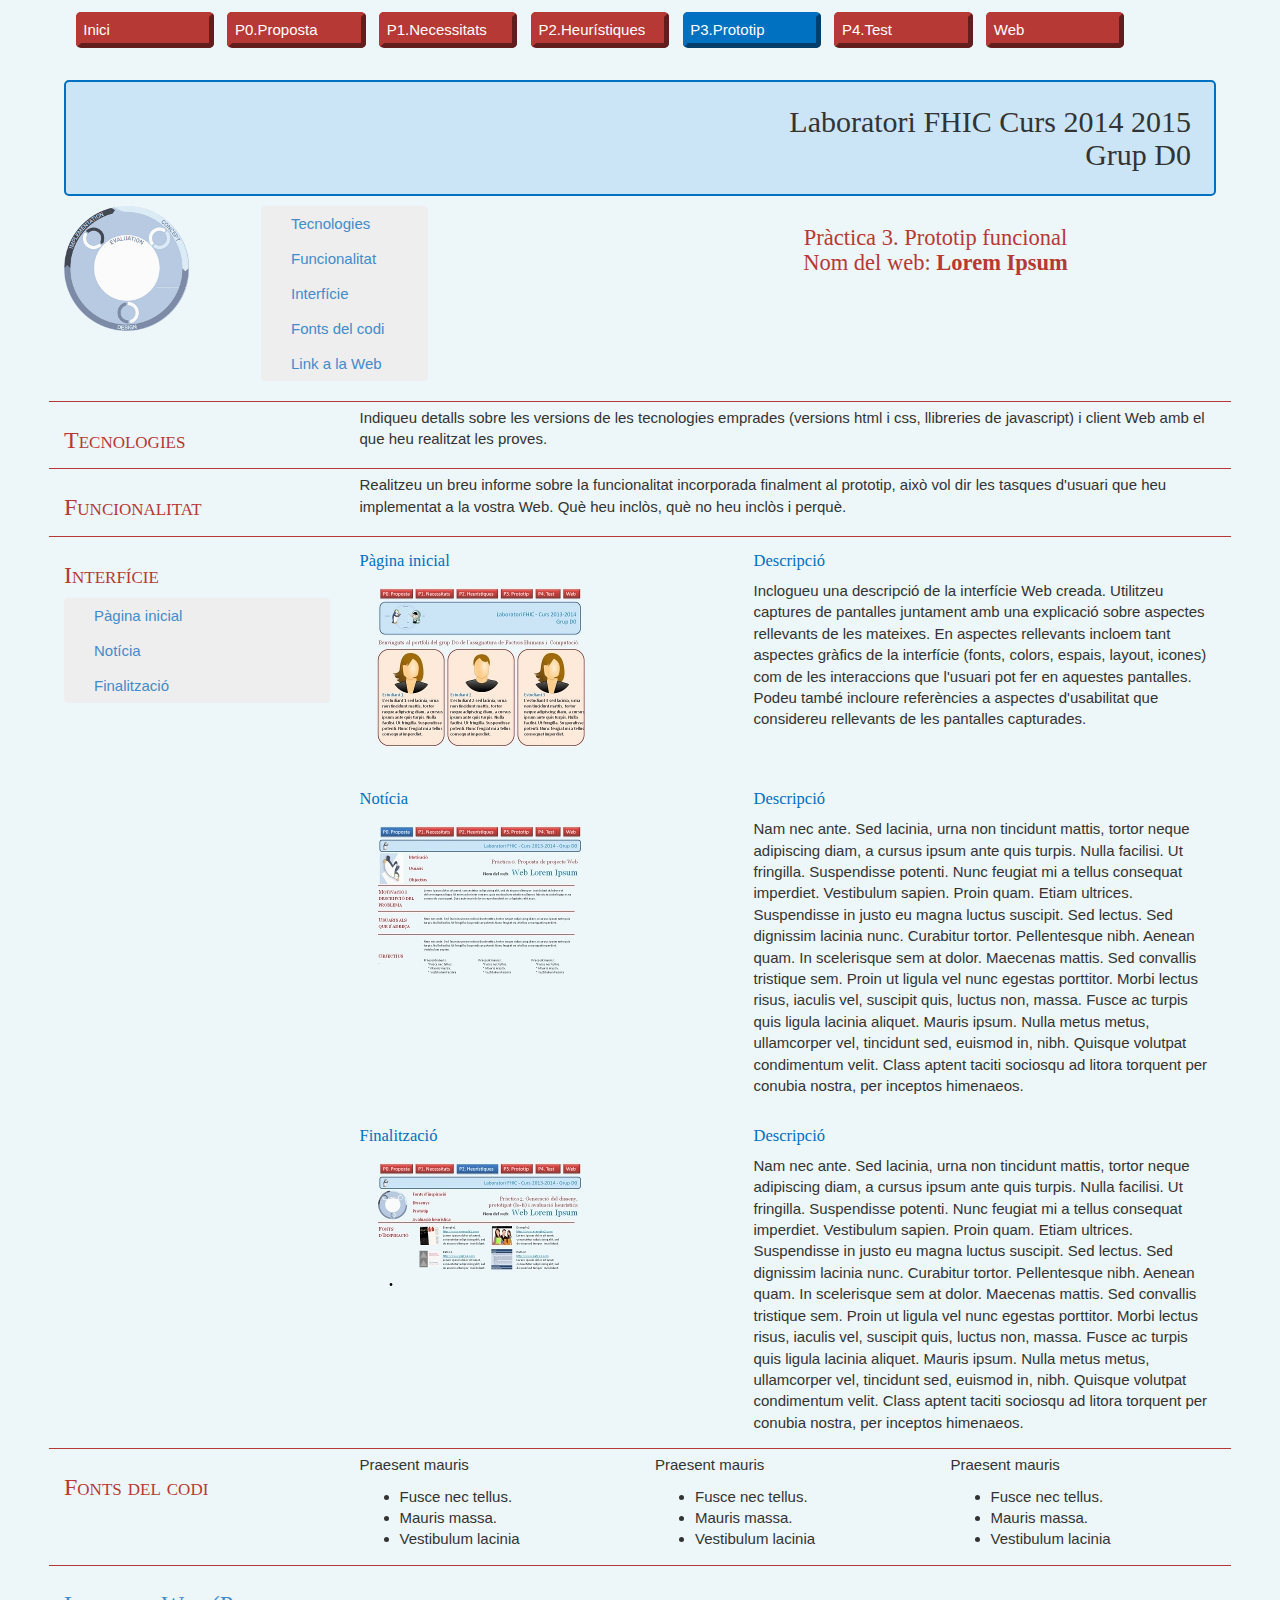
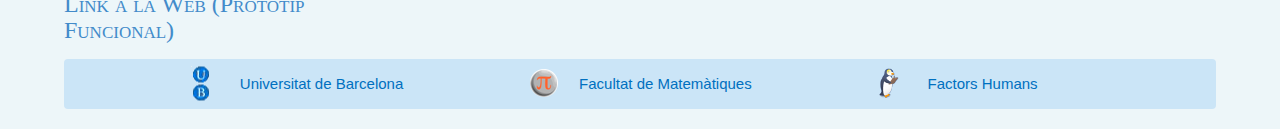
<file: portfoli/P3prototip.htm>
﻿<!DOCTYPE html>
<html lang="ca">
<head>
<title>Pràctica 3. Prototip funcional (FHIC)</title>
<meta name="viewport" content="width=device-width, initial-scale=1.0" >
<meta charset="UTF-8" >
<meta name="author" content="Ribera, Mireia">
<meta name="description" content="Pàgina de la pràctica 0, proposta de projecte, del portafoli de mostra de l'assignatura Factors Humans i Computació del Grau d'Enginyeria Informàtica a la UB">
<meta name="keywords" content="disseny centrat en l'usuari, factors humans">
<link href="css/bootstrap.min.css" rel="stylesheet" media="screen" >
<link href="css/fhic.css" rel="stylesheet" media="screen" >
<link rel="shortcut icon" href="imatges/favicon.ico">
<link rel="apple-touch-icon" href="imatges/apple-touch-icon.png">
<link rel="apple-touch-icon" sizes="72x72" href="imatges/apple-touch-icon-72x72.png">
<link rel="apple-touch-icon" sizes="114x114" href="imatges/apple-touch-icon-114x114.png">
</head>
<body>
<script src="js/jquery-1.9.1.js" type="text/javascript"></script>
<script src="js/bootstrap.js" type="text/javascript"></script>
<ul class="nav nav-pills">
  <li><a href="index.html">Inici</a></li>
  <li><a href="P0proposta.htm">P0.Proposta</a></li>
  <li><a href="P1necessitats.htm">P1.Necessitats</a></li>
  <li><a href="P2heuristics.htm">P2.Heurístiques</a></li>
  <li class="active"><a>P3.Prototip</a></li>
  <li><a href="P4test.htm">P4.Test</a></li>
  <li><a href="web.htm">Web</a></li>
</ul>
<h1>
Laboratori FHIC Curs&nbsp;2014&nbsp;2015 <br />Grup&nbsp;D0
</h1>
<div class="row">
<div class="col-6 col-sm-6 col-lg-2">
<img src="imatges/implementacio.png" alt="fase d'implementació" class="fase">
</div>
<div class="col-6 col-sm-6 col-lg-2">
<ul class="navbar nav" >
<li><a href="#tecnologies">Tecnologies</a></li>
<li><a href="#funcionalitat">Funcionalitat</a></li>
<li><a href="#interficie">Interfície</a></li>
<li><a href="#fontscodi">Fonts del codi</a></li>
<li><a href="#web">Link a la Web</a></li>
</ul>
</div>
<h2 class="col-12 col-sm-6 col-lg-offset-2 col-lg-6">
Pràctica 3. Prototip funcional<br >Nom del web: <strong>Lorem Ipsum</strong>
</h2>
</div>
<div id="content">
 <div class="row primera"> 
  <h3 class="col-12 col-sm-3 col-lg-3" id="tecnologies">
	Tecnologies 
  </h3>
  <div class="col-12 col-sm-9 col-lg-9" >
	<p>Indiqueu detalls sobre les versions de les tecnologies emprades (versions html i css, llibreries de javascript) i client Web amb el que heu realitzat les proves. </p>
  </div>
 </div>
 <div class="row"> 
  <h3 class="col-12 col-sm-4 col-lg-3" id="funcionalitat">
	Funcionalitat
  </h3>
  <div class="col-12 col-sm-9 col-lg-9" >
	<p>Realitzeu un breu informe sobre la funcionalitat incorporada finalment al prototip, això vol dir les tasques d'usuari que heu implementat a la vostra Web. Què heu inclòs, què no heu inclòs i perquè.</p>
  </div>
 </div>
 <div class="row falsa"> 
  <div class="col-12 col-sm-3 col-lg-3" id="interficie">
  <h3>
	Interfície
  </h3>
  <ul class="navbar nav" >
	<li><a href="#paginainicial">Pàgina inicial</a></li>
	<li><a href="#noticia">Notícia</a></li>
	<li><a href="#finalitzacio">Finalització</a></li>
  </ul>
  </div>
  <div class="col-12 col-sm-2 col-lg-2" id="paginainicial" >
	<h4>Pàgina inicial</h4>
	<p><a href="imatges/prototiphf1gran.jpg"><img src="imatges/prototiphf1.jpg" alt="Captura de la pàgina inicial del prototip d'alta fidelitat on es mostra ..."></a></p>
	</div>
  <div class="col-12 col-sm-5 col-lg-5 col-sm-offset-2 col-lg-offset-2">
	<h4>Descripció</h4>
	<p>Inclogueu una descripció de la interfície Web creada. Utilitzeu captures de pantalles juntament amb una explicació sobre aspectes rellevants de les mateixes. En aspectes rellevants incloem tant aspectes gràfics de la interfície (fonts, colors, espais, layout, icones) com de les interaccions que l'usuari pot fer en aquestes pantalles. Podeu també incloure referències a aspectes d'usabilitat que considereu rellevants de les pantalles capturades.</p>
  </div>
 </div>
 <div class="row falsa">
  <div class="col-12 col-sm-2 col-lg-2 col-sm-offset-3 col-lg-offset-3" id="noticia" >
	<h4>Notícia</h4>
	<p><a href="imatges/prototiphf2gran.jpg"><img src="imatges/prototiphf2.jpg" alt="Captura de la pàgina de notícia del prototip d'alta fidelitat on es mostra ..."></a></p>
  </div>
  <div class="col-12 col-sm-5 col-lg-5 col-sm-offset-2 col-lg-offset-2">
	<h4>Descripció</h4>
	<p>Nam nec ante. Sed lacinia, urna non tincidunt mattis, tortor neque adipiscing diam, a cursus ipsum ante quis turpis. Nulla facilisi. Ut fringilla. Suspendisse potenti. Nunc feugiat mi a tellus consequat imperdiet. Vestibulum sapien. Proin quam. Etiam ultrices. Suspendisse in justo eu magna luctus suscipit. Sed lectus.
Sed dignissim lacinia nunc. Curabitur tortor. Pellentesque nibh. Aenean quam. In scelerisque sem at dolor. Maecenas mattis. Sed convallis tristique sem. Proin ut ligula vel nunc egestas porttitor. Morbi lectus risus, iaculis vel, suscipit quis, luctus non, massa. Fusce ac turpis quis ligula lacinia aliquet. Mauris ipsum. Nulla metus metus, ullamcorper vel, tincidunt sed, euismod in, nibh. Quisque volutpat condimentum velit. Class aptent taciti sociosqu ad litora torquent per conubia nostra, per inceptos himenaeos.</p>
  </div>
 </div>
 <div class="row">
  <div class="col-12 col-sm-2 col-lg-2 col-sm-offset-3 col-lg-offset-3" id="finalitzacio" >
	<h4>Finalització</h4>
	<p><a href="imatges/prototiphf3gran.jpg"><img src="imatges/prototiphf3.jpg" alt="Captura de la pàgina de despedida del prototip d'alta fidelitat on es mostra ..."></a></p>
  </div>
  <div class="col-12 col-sm-5 col-lg-5 col-sm-offset-2 col-lg-offset-2">
	<h4>Descripció</h4>
	<p>Nam nec ante. Sed lacinia, urna non tincidunt mattis, tortor neque adipiscing diam, a cursus ipsum ante quis turpis. Nulla facilisi. Ut fringilla. Suspendisse potenti. Nunc feugiat mi a tellus consequat imperdiet. Vestibulum sapien. Proin quam. Etiam ultrices. Suspendisse in justo eu magna luctus suscipit. Sed lectus.
Sed dignissim lacinia nunc. Curabitur tortor. Pellentesque nibh. Aenean quam. In scelerisque sem at dolor. Maecenas mattis. Sed convallis tristique sem. Proin ut ligula vel nunc egestas porttitor. Morbi lectus risus, iaculis vel, suscipit quis, luctus non, massa. Fusce ac turpis quis ligula lacinia aliquet. Mauris ipsum. Nulla metus metus, ullamcorper vel, tincidunt sed, euismod in, nibh. Quisque volutpat condimentum velit. Class aptent taciti sociosqu ad litora torquent per conubia nostra, per inceptos himenaeos.</p>
  </div>
 </div>
 <div class="row"> 
  <h3 class="col-12 col-sm-3 col-lg-3" id="fontscodi">
	Fonts del codi
  </h3>
  <div class="col-4 col-sm-3 col-lg-3">
	<p>Praesent mauris</p>
	<ul>
      <li>Fusce nec tellus.</li>
      <li>Mauris massa.</li> 
      <li>Vestibulum lacinia</li>
	</ul>
	</div>
  <div class="col-4 col-sm-3 col-lg-3">
	<p>Praesent mauris</p>
	<ul>
      <li>Fusce nec tellus.</li>
      <li>Mauris massa.</li> 
      <li>Vestibulum lacinia</li>
	</ul>
	</div>
  <div class="col-4 col-sm-3 col-lg-3">
	<p>Praesent mauris</p>
	<ul>
      <li>Fusce nec tellus.</li>
      <li>Mauris massa.</li> 
      <li>Vestibulum lacinia</li>
	</ul>
	</div>
 </div>
<div class="row darrera"> 
  <h3 class="col-12 col-sm-3 col-lg-3" id="web">
<a href="../Web/index.html">Link a la Web (Prototip Funcional)</a>
  </h3>
 </div>

 </div><!-- end content -->
<ul class="navbar nav" id="peu">
<li id="UB"><a href="http://www.ub.edu">Universitat de Barcelona</a></li>
<li id="Mat"><a href="http://www.mat.ub.edu/">Facultat de Matemàtiques</a></li>
<li id="FHIC"><a href="https://campusvirtual2.ub.edu/course/view.php?id=16033">Factors Humans</a></li>
</ul>
</body>
</html>
</file>
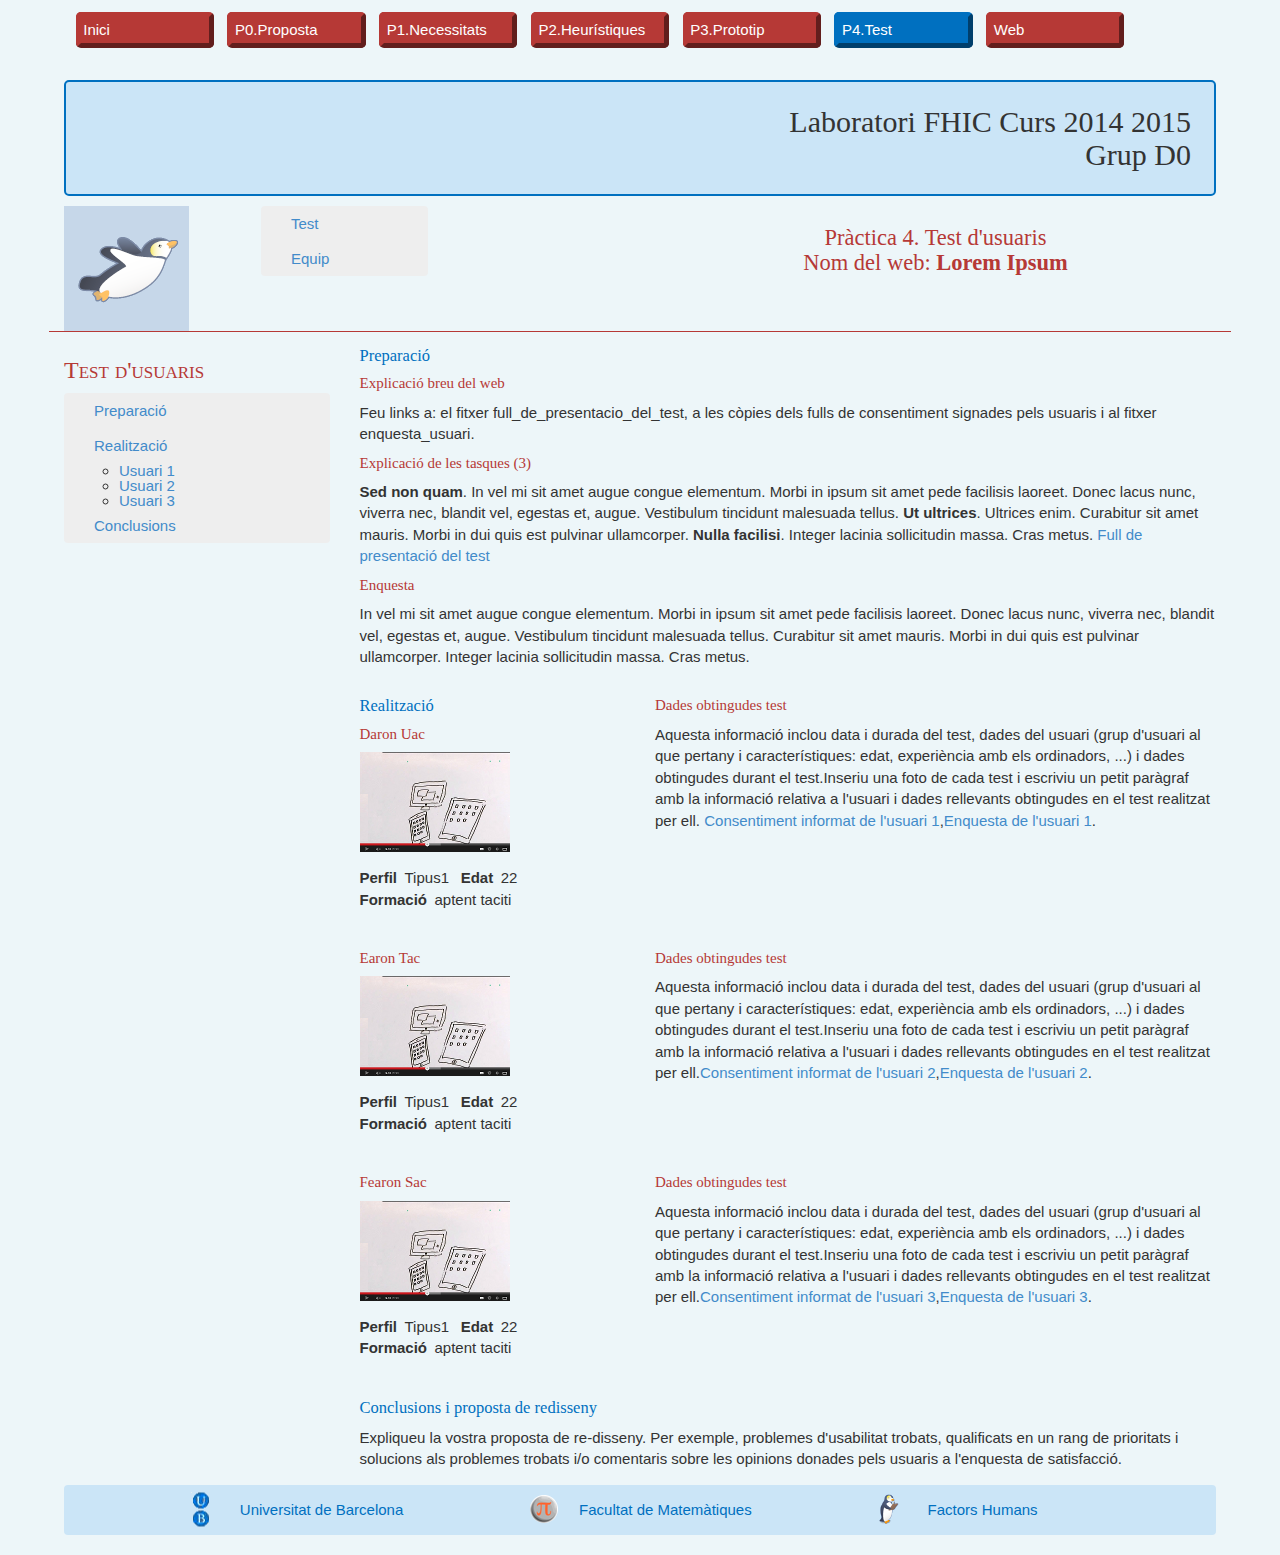
<file: portfoli/P4test.htm>
﻿<!DOCTYPE html>
<html lang="ca">
<head>
<title>Pràctica 4. Avaluació per part dels usuaris (FHIC)</title>
<meta name="viewport" content="width=device-width, initial-scale=1.0" >
<meta charset="UTF-8" >
<meta name="author" content="Ribera, Mireia">
<meta name="description" content="Pàgina de la pràctica 0, proposta de projecte, del portafoli de mostra de l'assignatura Factors Humans i Computació del Grau d'Enginyeria Informàtica a la UB">
<meta name="keywords" content="disseny centrat en l'usuari, factors humans">
<link href="css/bootstrap.min.css" rel="stylesheet" media="screen" >
<link href="css/fhic.css" rel="stylesheet" media="screen" >
<link rel="shortcut icon" href="imatges/favicon.ico">
<link rel="apple-touch-icon" href="imatges/apple-touch-icon.png">
<link rel="apple-touch-icon" sizes="72x72" href="imatges/apple-touch-icon-72x72.png">
<link rel="apple-touch-icon" sizes="114x114" href="imatges/apple-touch-icon-114x114.png">
</head>
<body>
<script src="js/jquery-1.9.1.js" type="text/javascript"></script>
<script src="js/bootstrap.js" type="text/javascript"></script>
<ul class="nav nav-pills">
  <li><a href="index.html">Inici</a></li>
  <li><a href="P0proposta.htm">P0.Proposta</a></li>
  <li><a href="P1necessitats.htm">P1.Necessitats</a></li>
  <li><a href="P2heuristics.htm">P2.Heurístiques</a></li>
  <li><a href="P3prototip.htm">P3.Prototip</a></li>
  <li class="active"><a>P4.Test</a></li>
  <li><a href="web.htm">Web</a></li>
</ul>
<h1>
Laboratori FHIC Curs&nbsp;2014&nbsp;2015 <br />Grup&nbsp;D0
</h1>
<div class="row">
<div class="col-6 col-sm-6 col-lg-2">
<img src="imatges/publicacio.png" alt="fases de publicacio" class="fase">
</div>
<div class="col-6 col-sm-6 col-lg-2">
<ul class="navbar nav" >
<li><a href="#test">Test</a></li>
<li><a href="#contribucio">Equip</a></li>
</ul>
</div>
<h2 class="col-12 col-sm-6 col-lg-offset-2 col-lg-6">
Pràctica 4. Test d'usuaris<br >Nom del web: <strong>Lorem Ipsum</strong>
</h2>
</div>
<div id="content">
 <div class="row primera falsa"> 
 <div class="col-12 col-sm-3 col-lg-3">
  <h3 id="test">
	Test d'usuaris
  </h3>
  <ul class="navbar nav" >
	<li><a href="#preparacio">Preparació</a></li>
	<li>
		<a href="#realització">Realització</a>
		<ul>
			<li><a href="#usuari1">Usuari 1</a></li>
			<li><a href="#usuari2">Usuari 2</a></li>
			<li><a href="#usuari3">Usuari 3</a></li>
		</ul>
	</li>
	<li><a href="#conclusions">Conclusions</a></li>
  </ul>
  </div>
  <div class="col-12 col-sm-9 col-lg-9">
  <h4 id="preparacio">Preparació</h4>
  <h5>Explicació breu del web</h5>
  <p>Feu links a: el fitxer  full_de_presentacio_del_test, a les còpies dels fulls de consentiment signades pels usuaris i al fitxer enquesta_usuari.</p>
  <h5>Explicació de les tasques (3)</h5>
  <p><strong>Sed non quam</strong>. In vel mi sit amet augue congue elementum. Morbi in ipsum sit amet pede facilisis laoreet. Donec lacus nunc, viverra nec, blandit vel, egestas et, augue. Vestibulum tincidunt malesuada tellus. <strong>Ut ultrices</strong>. Ultrices enim. Curabitur sit amet mauris. Morbi in dui quis est pulvinar ullamcorper. <strong>Nulla facilisi</strong>. Integer lacinia sollicitudin massa. Cras metus. <a href="Full-presentacio-test-inclou-tasques.pdf">Full de presentació del test</a></p>
  <h5>Enquesta</h5>
  <p>In vel mi sit amet augue congue elementum. Morbi in ipsum sit amet pede facilisis laoreet. Donec lacus nunc, viverra nec, blandit vel, egestas et, augue. Vestibulum tincidunt malesuada tellus. Curabitur sit amet mauris. Morbi in dui quis est pulvinar ullamcorper. Integer lacinia sollicitudin massa. Cras metus.
  </p>
  </div>
  </div>
 <div class="row falsa"> 
  <div class="col-12 col-sm-2 col-lg-2 col-sm-offset-3 col-lg-offset-3">
  <h4 id="realitzacio">Realització</h4>
  <h5 id="usuari1">Daron Uac</h5>
  <img src="imatges/youtube.png" alt="Aquí ha d'anar insertat el vídeo de Youtube">
  <dl>
  <dt>Perfil</dt><dd>Tipus1</dd>
  <dt>Edat</dt><dd>22</dd>
  <dt>Formació</dt><dd>aptent taciti</dd>
  </dl>
  </div>
  <div class="col-12 col-sm-6 col-lg-6 col-sm-offset-1 col-lg-offset-1">
  <h6>Dades obtingudes test</h6>
  <p>Aquesta informació inclou data i durada del test, dades del usuari (grup d'usuari al que pertany i característiques: edat, experiència amb els ordinadors, ...) i dades obtingudes durant el test.Inseriu una foto de cada test i escriviu un petit paràgraf amb la informació relativa a l'usuari i dades rellevants obtingudes en el test realitzat per ell. <a href="ConsentimentInformatUsuari1.pdf">Consentiment informat de l'usuari 1</a>,<a href="EnquestaUsuari1.pdf">Enquesta de l'usuari 1</a>.</p>
  </div>
 </div>
 <div class="row falsa"> 
  <div class="col-12 col-sm-2 col-lg-2  col-sm-offset-3 col-lg-offset-3">
  <h5 id="usuari2">Earon Tac</h5>
  <img src="imatges/youtube.png" alt="Aquí ha d'anar insertat el vídeo de Youtube">
  <dl>
  <dt>Perfil</dt><dd>Tipus1</dd>
  <dt>Edat</dt><dd>22</dd>
  <dt>Formació</dt><dd>aptent taciti</dd>
  </dl>
  </div>
  <div class="col-12 col-sm-6 col-lg-6 col-sm-offset-1 col-lg-offset-1">
  <h6>Dades obtingudes test</h6>
  <p>Aquesta informació inclou data i durada del test, dades del usuari (grup d'usuari al que pertany i característiques: edat, experiència amb els ordinadors, ...) i dades obtingudes durant el test.Inseriu una foto de cada test i escriviu un petit paràgraf amb la informació relativa a l'usuari i dades rellevants obtingudes en el test realitzat per ell.<a href="ConsentimentInformatUsuari2.pdf">Consentiment informat de l'usuari 2</a>,<a href="EnquestaUsuari2.pdf">Enquesta de l'usuari 2</a>.</p>
</div>
</div>
 <div class="row falsa"> 
  <div class="col-12 col-sm-2 col-lg-2  col-sm-offset-3 col-lg-offset-3">
  <h5 id="usuari3">Fearon Sac</h5>
  <img src="imatges/youtube.png" alt="Aquí ha d'anar insertat el vídeo de Youtube">
  <dl>
  <dt>Perfil</dt><dd>Tipus1</dd>
  <dt>Edat</dt><dd>22</dd>
  <dt>Formació</dt><dd>aptent taciti</dd>
  </dl>
  </div>
  <div class="col-12 col-sm-6 col-lg-6 col-sm-offset-1 col-lg-offset-1">
  <h6>Dades obtingudes test</h6>
  <p>Aquesta informació inclou data i durada del test, dades del usuari (grup d'usuari al que pertany i característiques: edat, experiència amb els ordinadors, ...) i dades obtingudes durant el test.Inseriu una foto de cada test i escriviu un petit paràgraf amb la informació relativa a l'usuari i dades rellevants obtingudes en el test realitzat per ell.<a href="ConsentimentInformatUsuari3.pdf">Consentiment informat de l'usuari 3</a>,<a href="EnquestaUsuari3.pdf">Enquesta de l'usuari 3</a>.</p>
  </div>
 </div>
 <div class="row darrera"> 
  <div class="col-12 col-sm-9 col-lg-9  col-sm-offset-3 col-lg-offset-3">
	<h4 id="conclusions">Conclusions i proposta de redisseny</h4>
	<p>Expliqueu la vostra proposta de re-disseny. Per exemple, problemes d'usabilitat trobats,  qualificats en un rang de prioritats i solucions als problemes trobats i/o comentaris sobre les opinions donades pels usuaris a l'enquesta de satisfacció.</p>
   </div>
 </div>


 </div><!-- end content -->
<ul class="navbar nav" id="peu">
<li id="UB"><a href="http://www.ub.edu">Universitat de Barcelona</a></li>
<li id="Mat"><a href="http://www.mat.ub.edu/">Facultat de Matemàtiques</a></li>
<li id="FHIC"><a href="https://campusvirtual2.ub.edu/course/view.php?id=16033">Factors Humans</a></li>
</ul>
</body>
</html>
</file>
<file: portfoli/css/fhic.css>
body {
font-size:1.5em;
margin: 0 5%;
background-color:#edf6f9;
font-family:Verdana, Geneva, sans-serif
}

@media (max-width: 400px) {
  body {
    font-size: 9pt;
  }
}

h1,h2,h3 ,h4,h5,h6{
border:2px solid;
border-radius:5px;
vertical-align:middle;
font-family:Georgia, serif;
}


h1{
padding:2%;
font-size:2em;
text-align:right;
background-color: #cbe5f7;
border-color:#0070c0;
}

#inici h1{
min-height:3.5em;
}

@media (min-width: 400px) {
	#inici h1{
		background: #cbe5f7 url('../imatges/fhic.png') no-repeat left ; 
	}
}

h2 {
font-size:1.5em;
border:0;
color:#b63936;
text-align:center;
}

#inici h2{
min-height:1.8em;
}

#inici h3,h4{
color:#0070c0;
border-color:#0070c0;
}

h3{
color:#b63936;
font-variant:small-caps;
border:0;
}

h4{
border:0;
font-size:1.1em;
}

h5 {
border:0;
color:#b63936;
font-size:1em;
}

h6{
border:0;
color:#b63936;
font-size:1em;
}

h2 p strong {
font-size:1.6em;
color:#0070c0;
}

ul .nav-pills {
	width:100%;
	text-align:center;
}

.nav-pills li {
	min-width:12%;
	margin:1%;
}

.nav-pills li a{
	padding:2%;
	margin:0;
	color:#ffffff;
	border:5px outset #b63936;
	background-color:#b63936;
} 

.nav-pills li.active a {
	background-color:#0070c0;
	border-color:#0070c0;
} 

.nav-pills li a:hover {
	color:#b63936;
}

.navbar li {
line-height:1em;
}

.thumbnail {
text-align:center;
border-radius:3%;
border:2px solid #b63936;
background-color:#fdeada;
}

.thumbnail .caption p {
text-align:left;
}


#content .row {
	vertical-align:middle;
	border-bottom:1px solid #b63936;
	padding-top:5px;
	padding-bottom:5px;
}

#content .falsa, #content .darrera {
	border-bottom:0;
}

#content .team-1 {
    box-sizing: border-box;
    padding-left: 33%;
    width: 66%;
    padding-bottom: 20px;
    padding-top: 40px;
}


#content .primera{
	border-top:1px solid #b63936;
}
table{
	margin:5%;
}
th, td{
	padding:5px;
}
table thead th {
	background-color:#006699; 
	color:#FFFFFF; 
	font-weight: bold; 
	border-left: 1px solid #0070A8; } 
table thead th:first-child { 
	border: none; }
table tbody tr td { 
	color: #00496B; 
	border-left: 1px solid #E1EEC4;
	font-weight: normal; }
table tbody tr.senar td { 
	background: #E1EEC4; 
	color: #00496B; }
table tbody tr  th{ 
	border-left: none; }
table tbody tr:last-child td { 
	border-bottom: none; }
/* a partir del codi de http://tablestyler.com/ */

#peu {
    padding-top: 7px;
    background-color: #cbe5f7;
}

#peu  li {
float:left;
padding-left:3%;
margin-left:10%;
}

#peu  li a{
color:#0070c0;
}

/*@media (min-width: 1200px) {  
	#peu {
	position: fixed; 
	right: 0;
	left: 0;
	border-radius: 0;
	bottom: 0;
	margin-bottom: 0;
	}
}*/   /*eliminat perque se solapa amb el contingut anterior*/

#UB {
background: #cbe5f7 url('../imatges/logoub.png') no-repeat left ; 
}
#Mat {
background: #cbe5f7 url('../imatges/logomat.png') no-repeat left ; 
}
#FHIC{
background: #cbe5f7 url('../imatges/logofhic.png') no-repeat left ; 
}

.equip, .noticia, .font{
border-radius:3%;
border:2px solid #b63936;
}

.equip{
background-color:#fdeada;
}

.equip h4,.personatge h4{
	display:inline;
	font-size:1em;
} 

.equip img, .font img{
	float:left;
	margin:5px;
	font-weight:bold;
} 

.personatge img{
	float:right;
	margin:5px;
} 

img .prototip {
border:0;
float:left;
}

dt,dd {
display:inline;
margin-right:0.5em;
}
</file>
